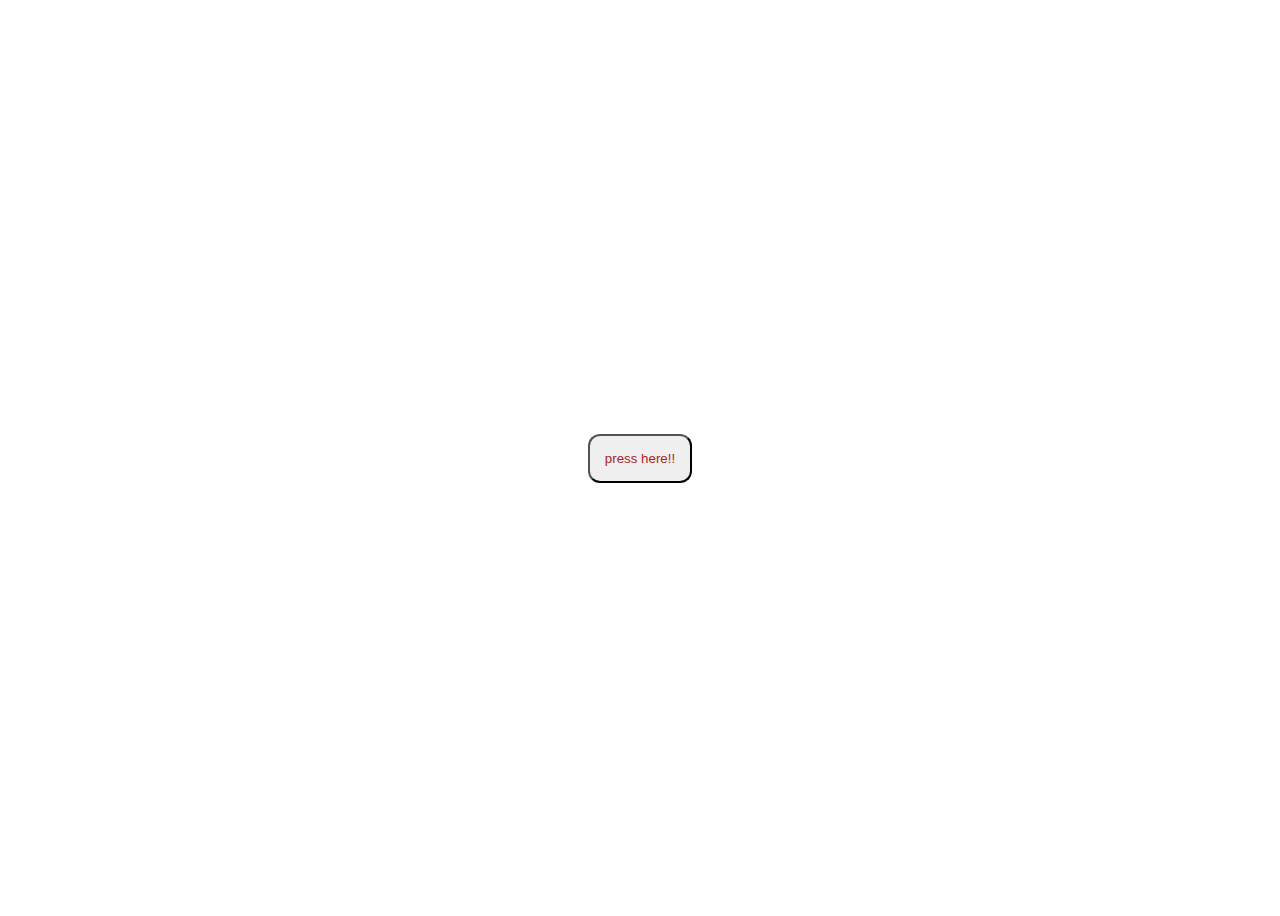
<file: milestone 1 exam/color changer js/index.html>
<!DOCTYPE html>
<html lang="en">
<head>
    <meta charset="UTF-8">
    <meta http-equiv="X-UA-Compatible" content="IE=edge">
    <meta name="viewport" content="width=device-width, initial-scale=1.0">
    <link rel="stylesheet" href="style.css">
    <title>javascript project</title>
</head>
<body>
    <button id="button"> press here!! </button>
    <script src="script.js"></script>
    
</body>
</html>
</file>
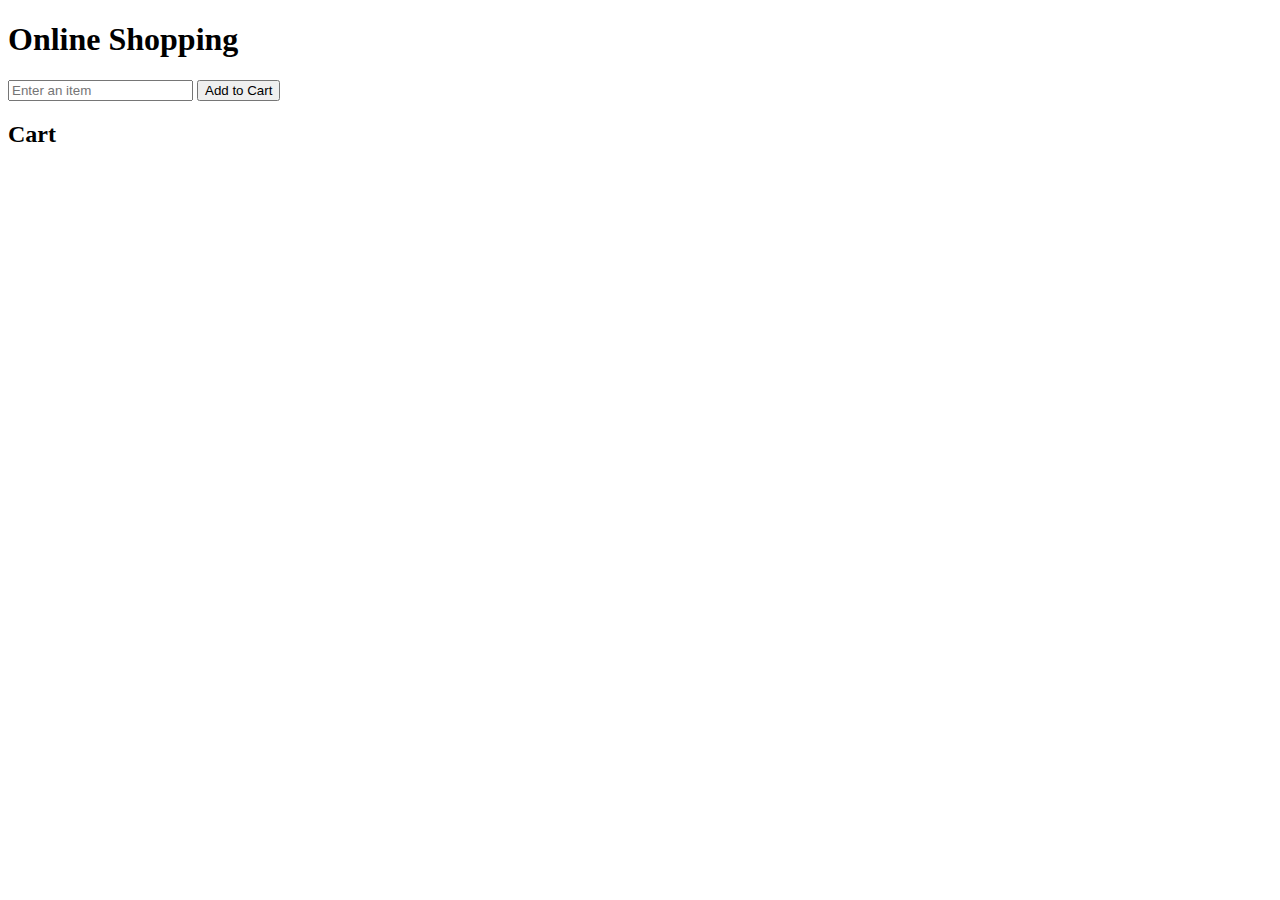
<file: milestone 1 exam/additems.html>
<!DOCTYPE html>
<html>
<head>
    <title>Online Shopping</title>
    <script>
        // Function to check for duplicate items in the cart
        function checkDuplicate(item) {
            const cartItems = document.getElementsByClassName("cart-item");

            for (const i = 0; i < cartItems.length; i++) {
                if (cartItems[i].innerText === item) {
                    alert("Item already added to the cart!");
                    return false;
                }
            }

            return true;
        }

        // Function to add items to the cart
        function addToCart() {
            const item = document.getElementById("item-input").value;

            if (item === "") {
                alert("Please enter an item to add to the cart!");
                return;
            }

            if (!checkDuplicate(item)) {
                return;
            }

            const cart = document.getElementById("cart");
            const listItem = document.createElement("li");
            listItem.className = "cart-item";
            listItem.innerText = item;
            cart.appendChild(listItem);

            // Clear the input field after adding the item
            document.getElementById("item-input").value = "";
        }
    </script>
    <style>
        /* Add some basic styling for demonstration purposes */
        #cart {
            list-style-type: none;
        }
    </style>
</head>
<body>
    <h1>Online Shopping</h1>

    <input type="text" id="item-input" placeholder="Enter an item">
    <button onclick="addToCart()">Add to Cart</button>

    <h2>Cart</h2>
    <ul id="cart"></ul>
</body>
</html>
</file>
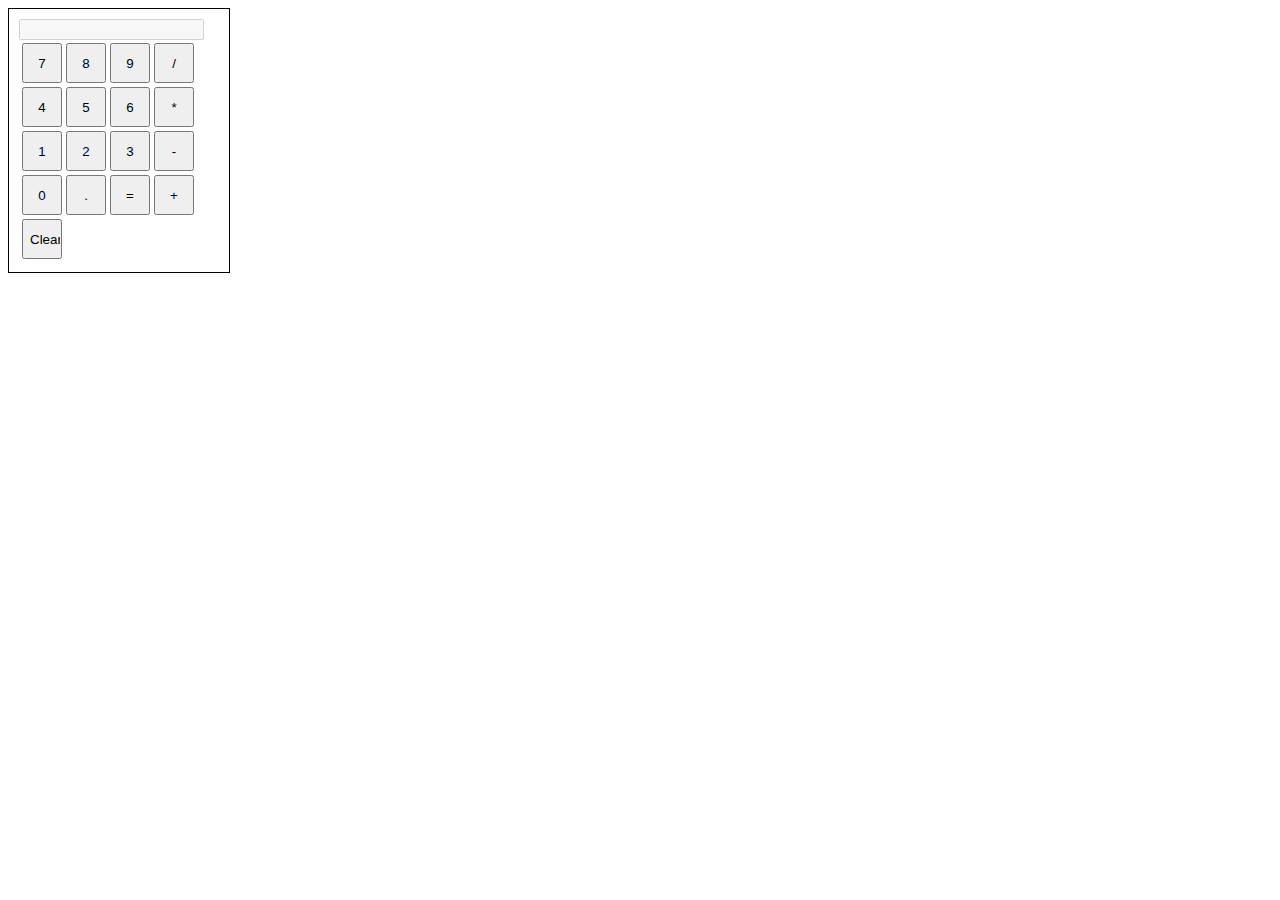
<file: milestone 1 exam/calculator.htm>
<!DOCTYPE html>
<html>
<head>
  <title>Calculator</title>
  <style>
    .container {
      width: 200px;
      border: 1px solid black;
      padding: 10px;
    }
    input[type="button"] {
      width: 40px;
      height: 40px;
    }
  </style>
</head>
<body>
  <div class="container">
    <input type="text" id="display" disabled>
    <table>
      <tr>
        <td><input type="button" value="7" onclick="appendNumber('7')"></td>
        <td><input type="button" value="8" onclick="appendNumber('8')"></td>
        <td><input type="button" value="9" onclick="appendNumber('9')"></td>
        <td><input type="button" value="/" onclick="appendOperator('/')"></td>
      </tr>
      <tr>
        <td><input type="button" value="4" onclick="appendNumber('4')"></td>
        <td><input type="button" value="5" onclick="appendNumber('5')"></td>
        <td><input type="button" value="6" onclick="appendNumber('6')"></td>
        <td><input type="button" value="*" onclick="appendOperator('*')"></td>
      </tr>
      <tr>
        <td><input type="button" value="1" onclick="appendNumber('1')"></td>
        <td><input type="button" value="2" onclick="appendNumber('2')"></td>
        <td><input type="button" value="3" onclick="appendNumber('3')"></td>
        <td><input type="button" value="-" onclick="appendOperator('-')"></td>
      </tr>
      <tr>
        <td><input type="button" value="0" onclick="appendNumber('0')"></td>
        <td><input type="button" value="." onclick="appendNumber('.')"></td>
        <td><input type="button" value="=" onclick="calculate()"></td>
        <td><input type="button" value="+" onclick="appendOperator('+')"></td>
      </tr>
      <tr>
        <td colspan="4"><input type="button" value="Clear" onclick="clearDisplay()"></td>
      </tr>
    </table>
  </div>

  <script>
    function appendNumber(number) {
      var display = document.getElementById('display');
      display.value += number;
    }

    function appendOperator(operator) {
      var display = document.getElementById('display');
      display.value += operator;
    }

    function calculate() {
      var display = document.getElementById('display');
      var result = eval(display.value);
      display.value = result;
    }

    function clearDisplay() {
      var display = document.getElementById('display');
      display.value = '';
    }
  </script>
</body>
</html>
</file>
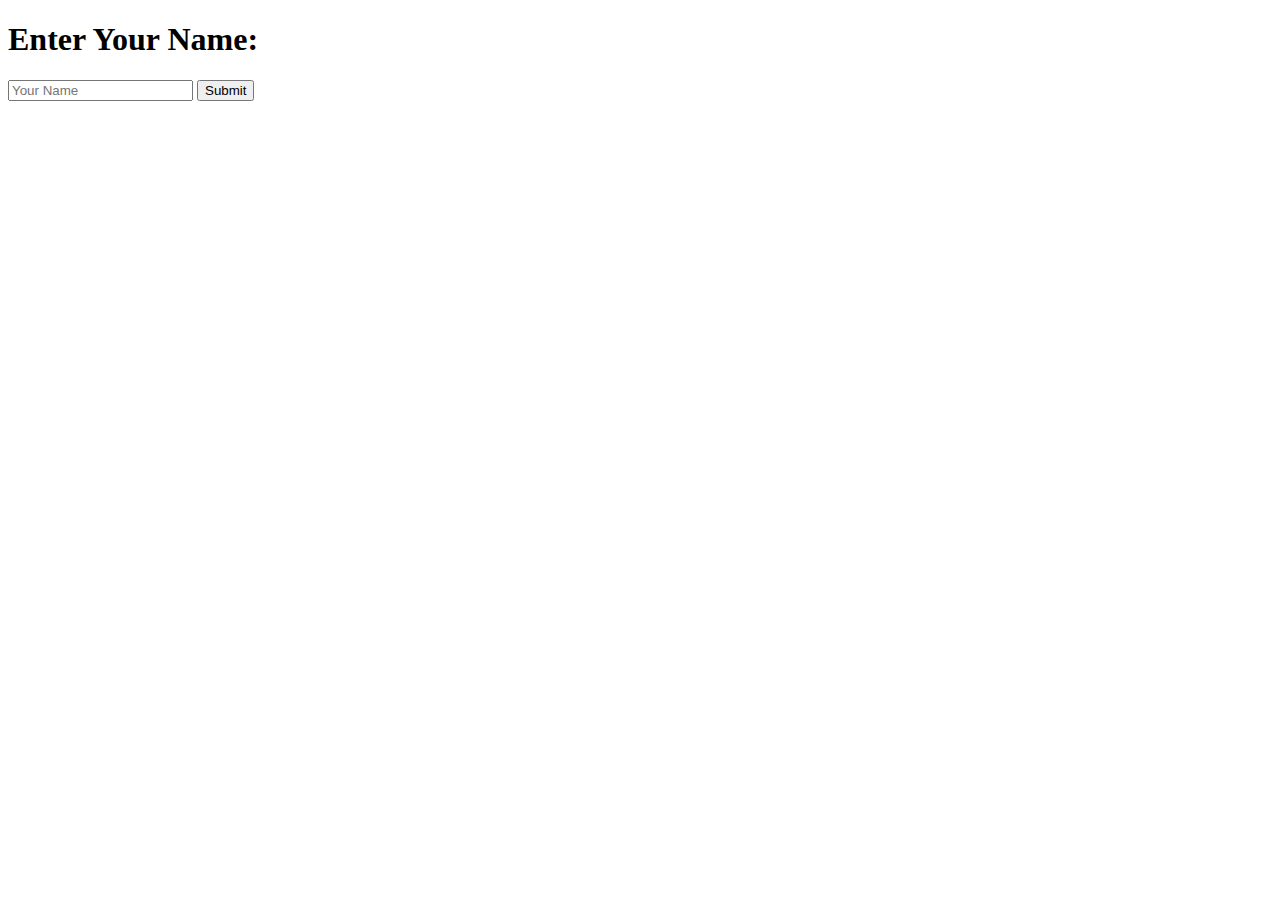
<file: milestone 1 exam/capitalise.html>
<!DOCTYPE html>
<html>
<head>
  <title>Capitalizing First Letter</title>
  <script>
    function capitalizeFirstLetter() {
      let nameInput = document.getElementById("name").value;
      let capitalizedName = nameInput.charAt(0).toUpperCase() + nameInput.slice(1);

      let result = document.getElementById("result");
      result.innerHTML = (nameInput.charAt(0) === nameInput.charAt(0).toLowerCase())
        ? capitalizedName
        : nameInput;
    }
  </script>
</head>
<body>
  <h1>Enter Your Name:</h1>
  <input type="text" id="name" placeholder="Your Name">
  <button onclick="capitalizeFirstLetter()">Submit</button>
  <p id="result"></p>
</body>
</html>
</file>
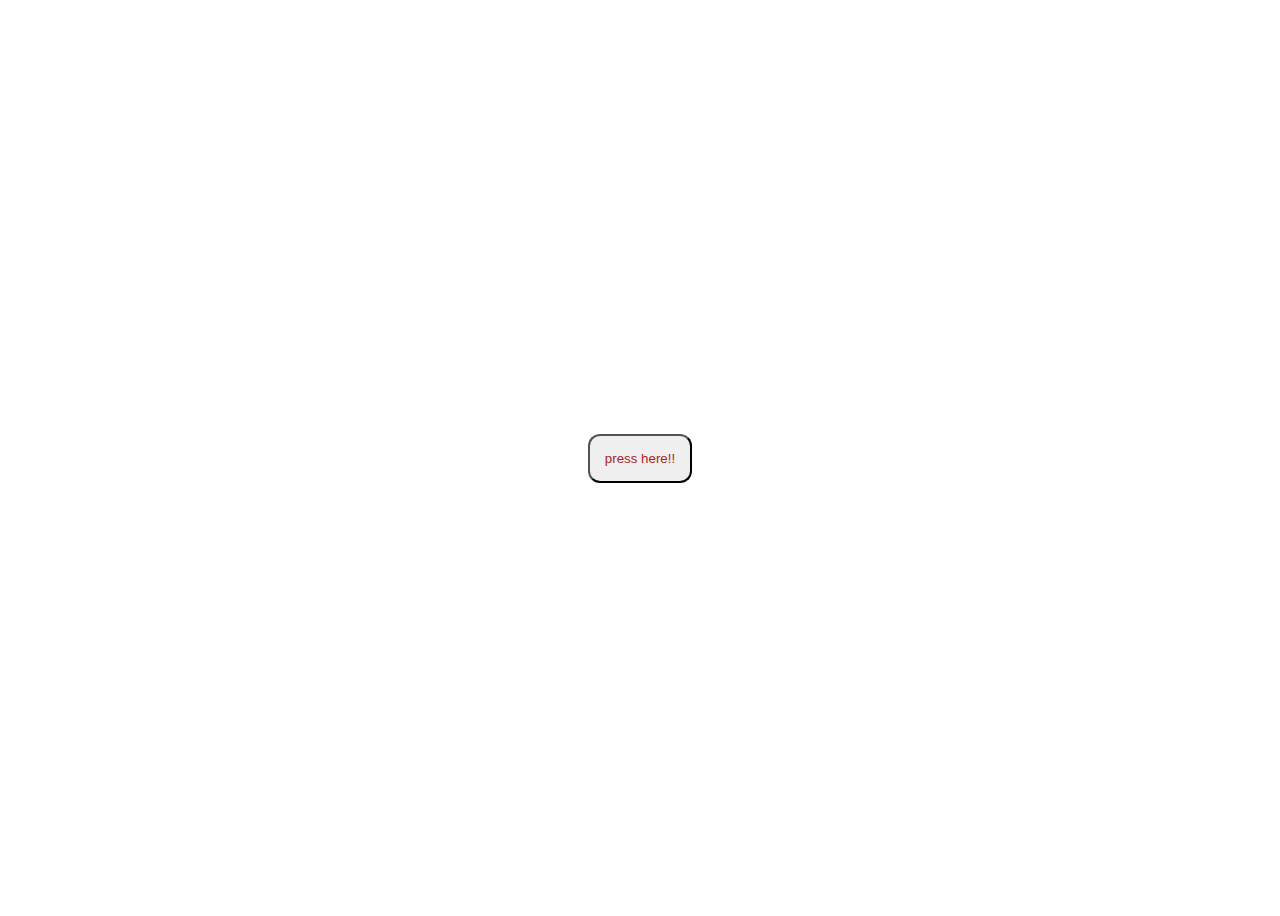
<file: milestone 1 exam/colorchange.html>
<!DOCTYPE html>
<html lang="en">
<head>
    <meta charset="UTF-8">
    <meta http-equiv="X-UA-Compatible" content="IE=edge">
    <meta name="viewport" content="width=device-width, initial-scale=1.0">
    <style>
        body {
    height: 100vh;
    display: flex;
    justify-content: center;
    align-items: center;
}
button {
    color:firebrick;
    border-radius: 12px;
    padding: 15px;
}
    </style>

    <title>javascript project</title>
</head>
<body>
    <button id="button"> press here!! </button>
    <script>
        const btn = document.getElementById("button");

const randomColor = () => {
    let val ="0123456789ABCDEF";
    let cons = "#";
    for(let i =0; i<6; i++){
        cons = cons+val[Math.floor(Math.random() * 16)];
        
    }
    return cons;
};
// console.log(randomColor());
function colorRandomChanger(){
    document.body.style.backgroundColor = randomColor();
}
btn.addEventListener("click", colorRandomChanger);
    </script>
    
</body>
</html>
</file>
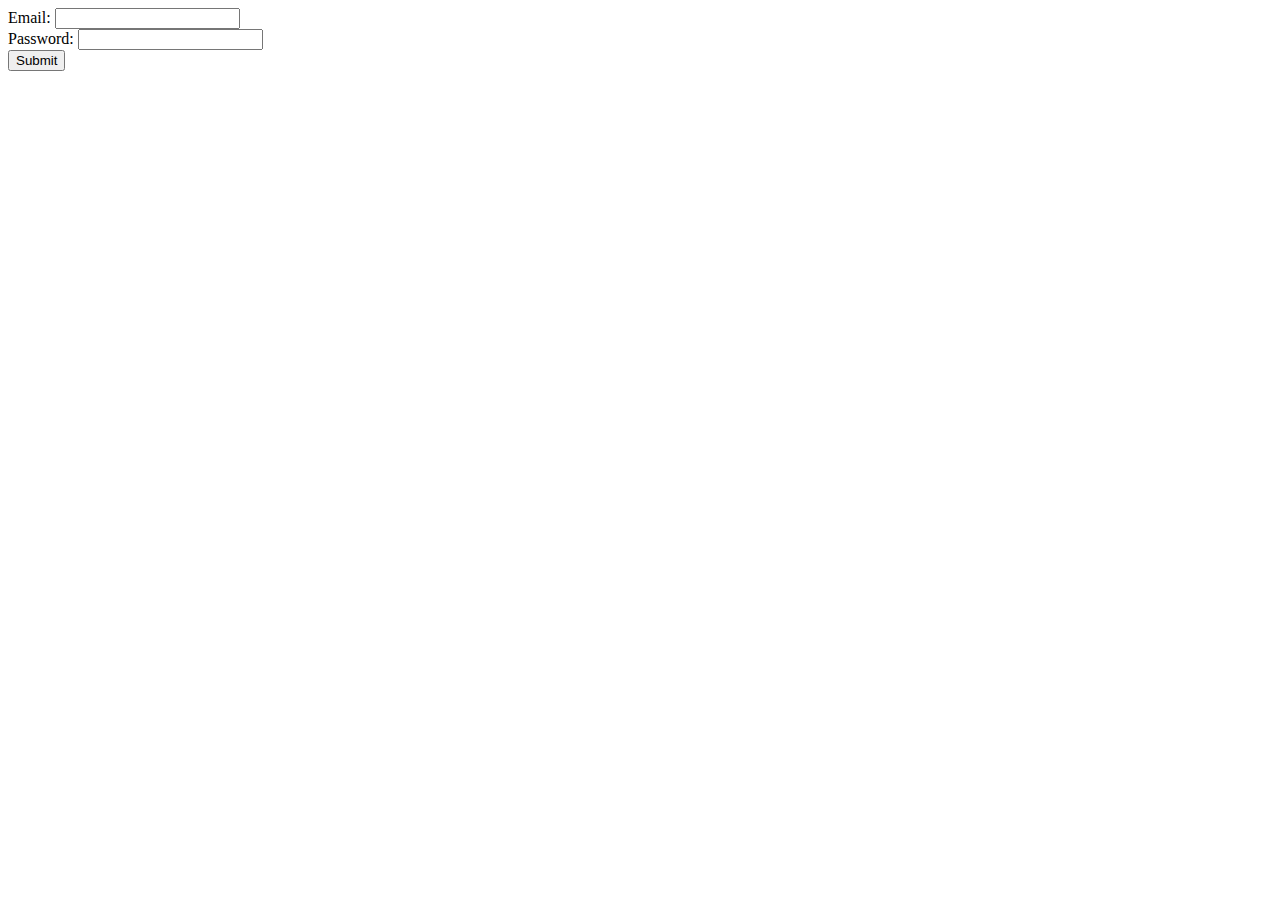
<file: milestone 1 exam/emailinput.html>
<!DOCTYPE html>
<html lang="en">
<head>
    <meta charset="UTF-8">
    <meta http-equiv="X-UA-Compatible" content="IE=edge">
    <meta name="viewport" content="width=device-width, initial-scale=1.0">
    <title>email vaildator</title>
</head>
<body>
    <form id="login-form">
        <label for="email">Email:</label>
        <input type="text" id="email" name="email" required>
        <br>
        <label for="password">Password:</label>
        <input type="password" id="password" name="password" required>
        <br>
        <button type="submit">Submit</button>
      </form>
      <p id="error-message"></p>
      <script>
        document.getElementById("login-form").addEventListener("submit", function(event) {
            event.preventDefault(); // Prevent form submission

            let emailInput = document.getElementById("email");
            let passwordInput = document.getElementById("password");
            let errorMessage = document.getElementById("error-message");

            // Validate email
            if (!emailInput.value.includes("@")) {
                errorMessage.textContent = "Invalid email or password!";
                errorMessage.style.color = "red";
                return; // Exit the function if email is invalid
            }

            // Validate password
            if (passwordInput.value.length < 8) {
                errorMessage.textContent = "Invalid email or password!";
                errorMessage.style.color = "red";
                return; // Exit the function if password is invalid
            }

            // Clear error message if both email and password are valid
            errorMessage.textContent = "Valid email and password!";
            errorMessage.style.color = "green";
            });

    </script>
      
</body>
</html>
</file>
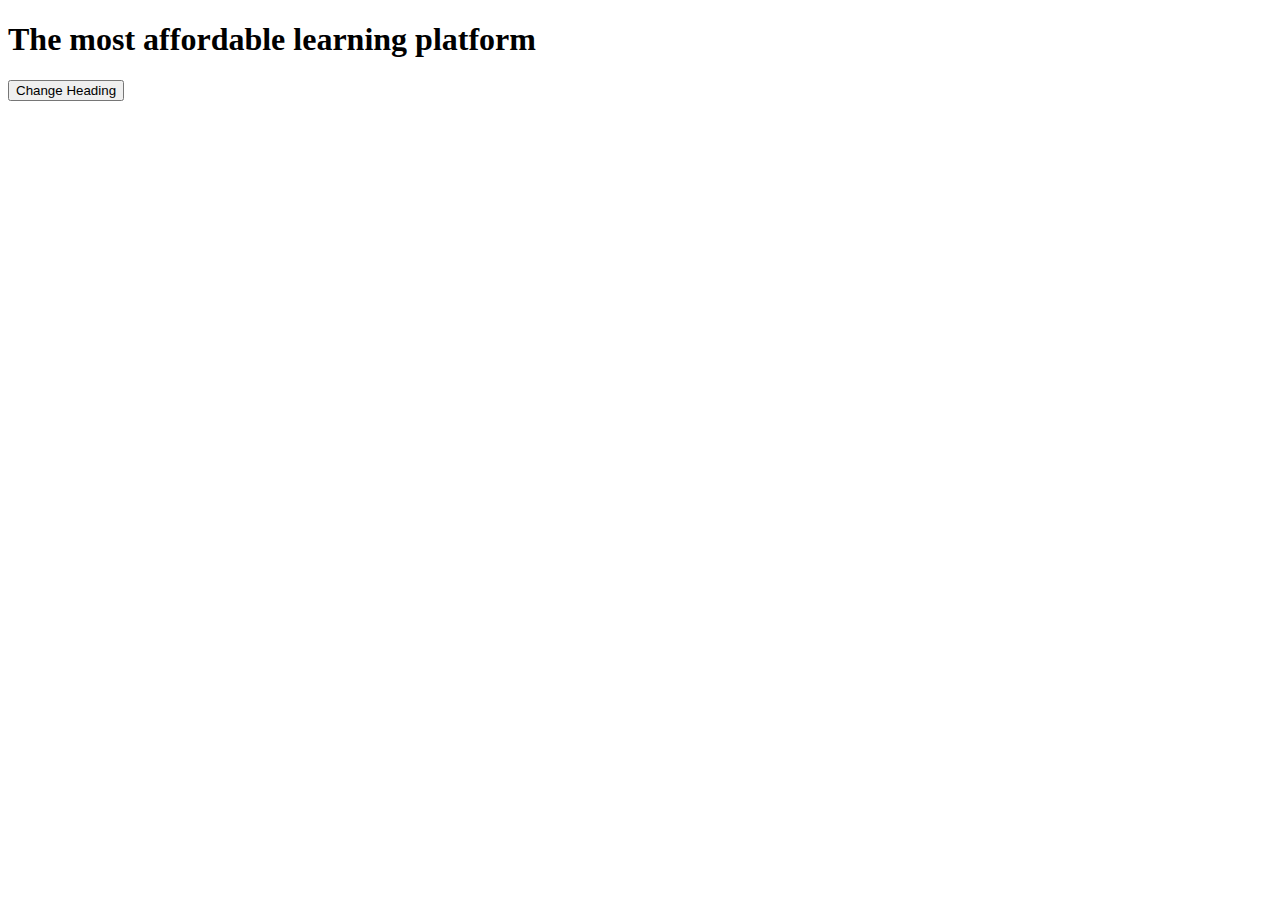
<file: milestone 1 exam/headingchange.html>
<!DOCTYPE html>
<html>
<head>
    <title>Learning Platform</title>
    <script>
        function changeHeading() {
            var heading = document.getElementById("heading");
            if (heading.innerHTML === "The most affordable learning platform") {
                heading.innerHTML = "PW Skills";
            } else {
                heading.innerHTML = "The most affordable learning platform";
            }
        }
    </script>
</head>
<body>
    <h1 id="heading">The most affordable learning platform</h1>
    <button onclick="changeHeading()">Change Heading</button>
</body>
</html>
</file>
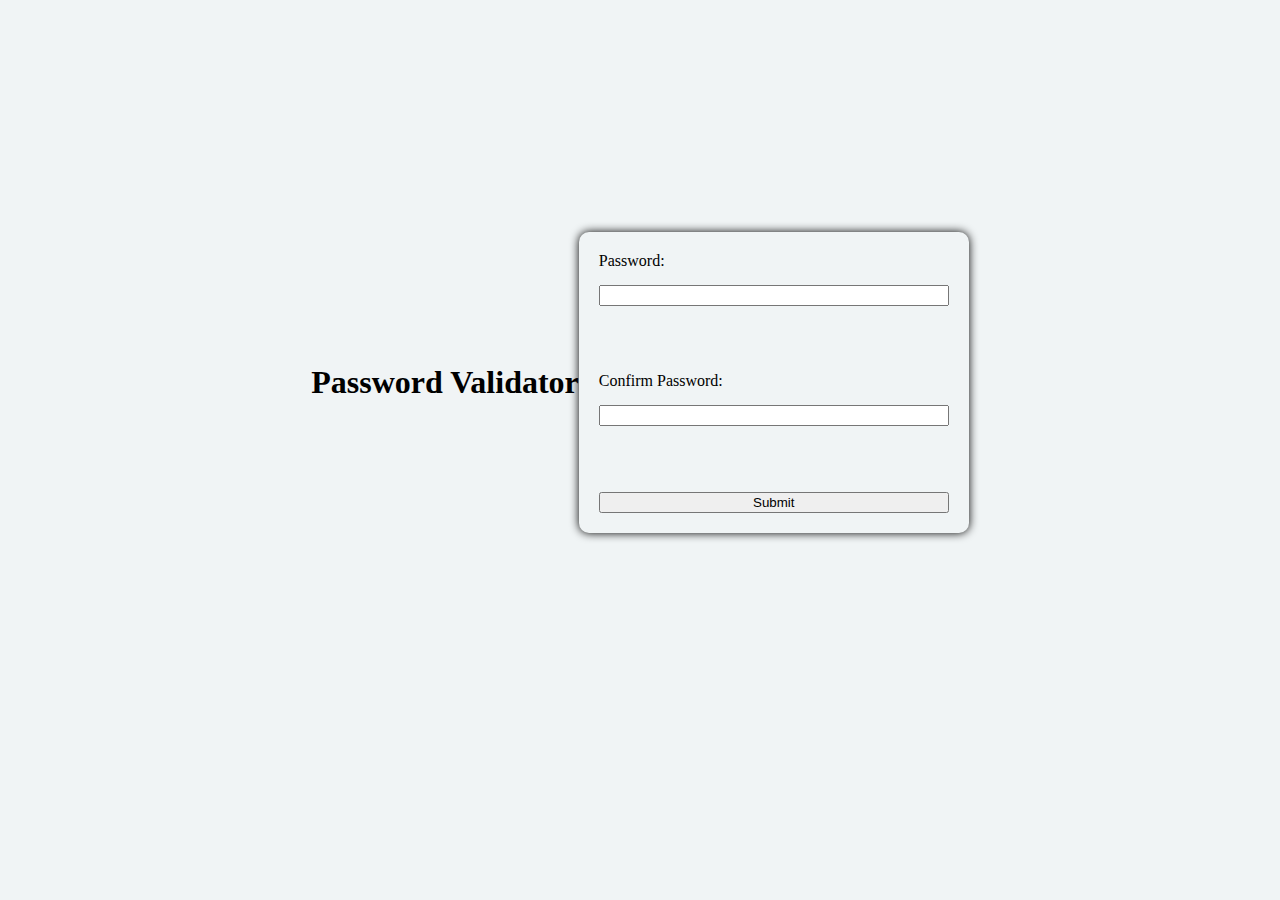
<file: milestone 1 exam/passwordvalidator.html>
<!DOCTYPE html>
<html>
<head>
  <title>Password Validator</title>
  <style>
    body{
    max-width: 1440px;
    background-color: #f0f4f5;
    overflow: hidden;
    margin: auto;
  }
  main{
    height: 85vh;
    display: flex;
    align-items: center;
    justify-content: center;
  }

  form{
    width: 350px;
    box-shadow: 0 0 10px black;
    border-radius: 10px;
    padding: 20px;
    display: flex;
    flex-direction: column;
    gap: 15px;
  }
  #pass{
    text-align: center;
  }

  
  </style>
  <script>
    function validatePassword() {
      var password = document.getElementById("password").value;
      var confirmPassword = document.getElementById("confirmPassword").value;

      // Check if password meets the requirements
      if (password.length < 8) {
        alert("Password must be at least 8 characters long.");
        return false;
      }

      if (password !== confirmPassword) {
        alert("Passwords do not match.");
        return false;
      }

      // Password is valid
      alert("Password is valid!");
      return true;
    }
  </script>
</head>
<body>
  <main>
  <h1 id="pass">Password Validator</h1>
  <form onsubmit="return validatePassword()">
    <label for="password">Password:</label>
    <input type="password" id="password" required><br><br>

    <label for="confirmPassword">Confirm Password:</label>
    <input type="password" id="confirmPassword" required><br><br>

    <input type="submit" value="Submit">
  </form>
</main>
</body>
</html>
</file>
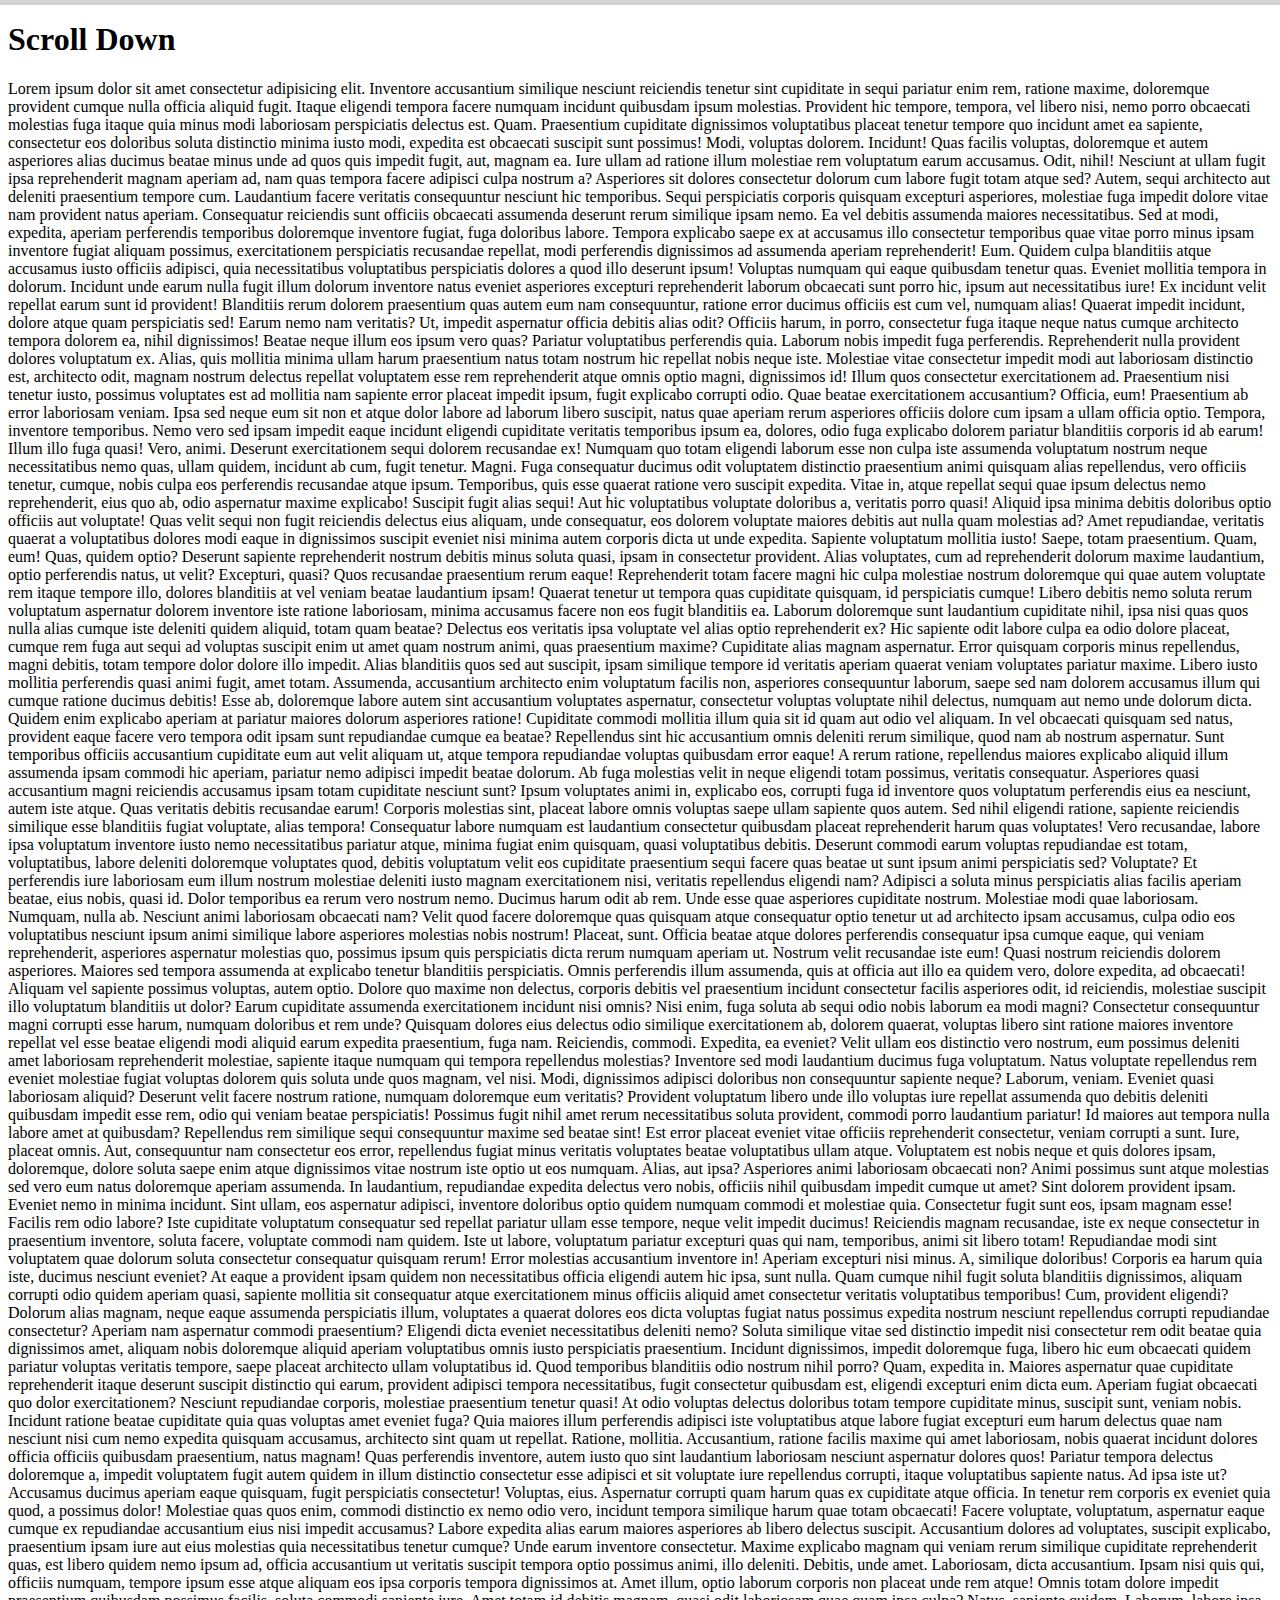
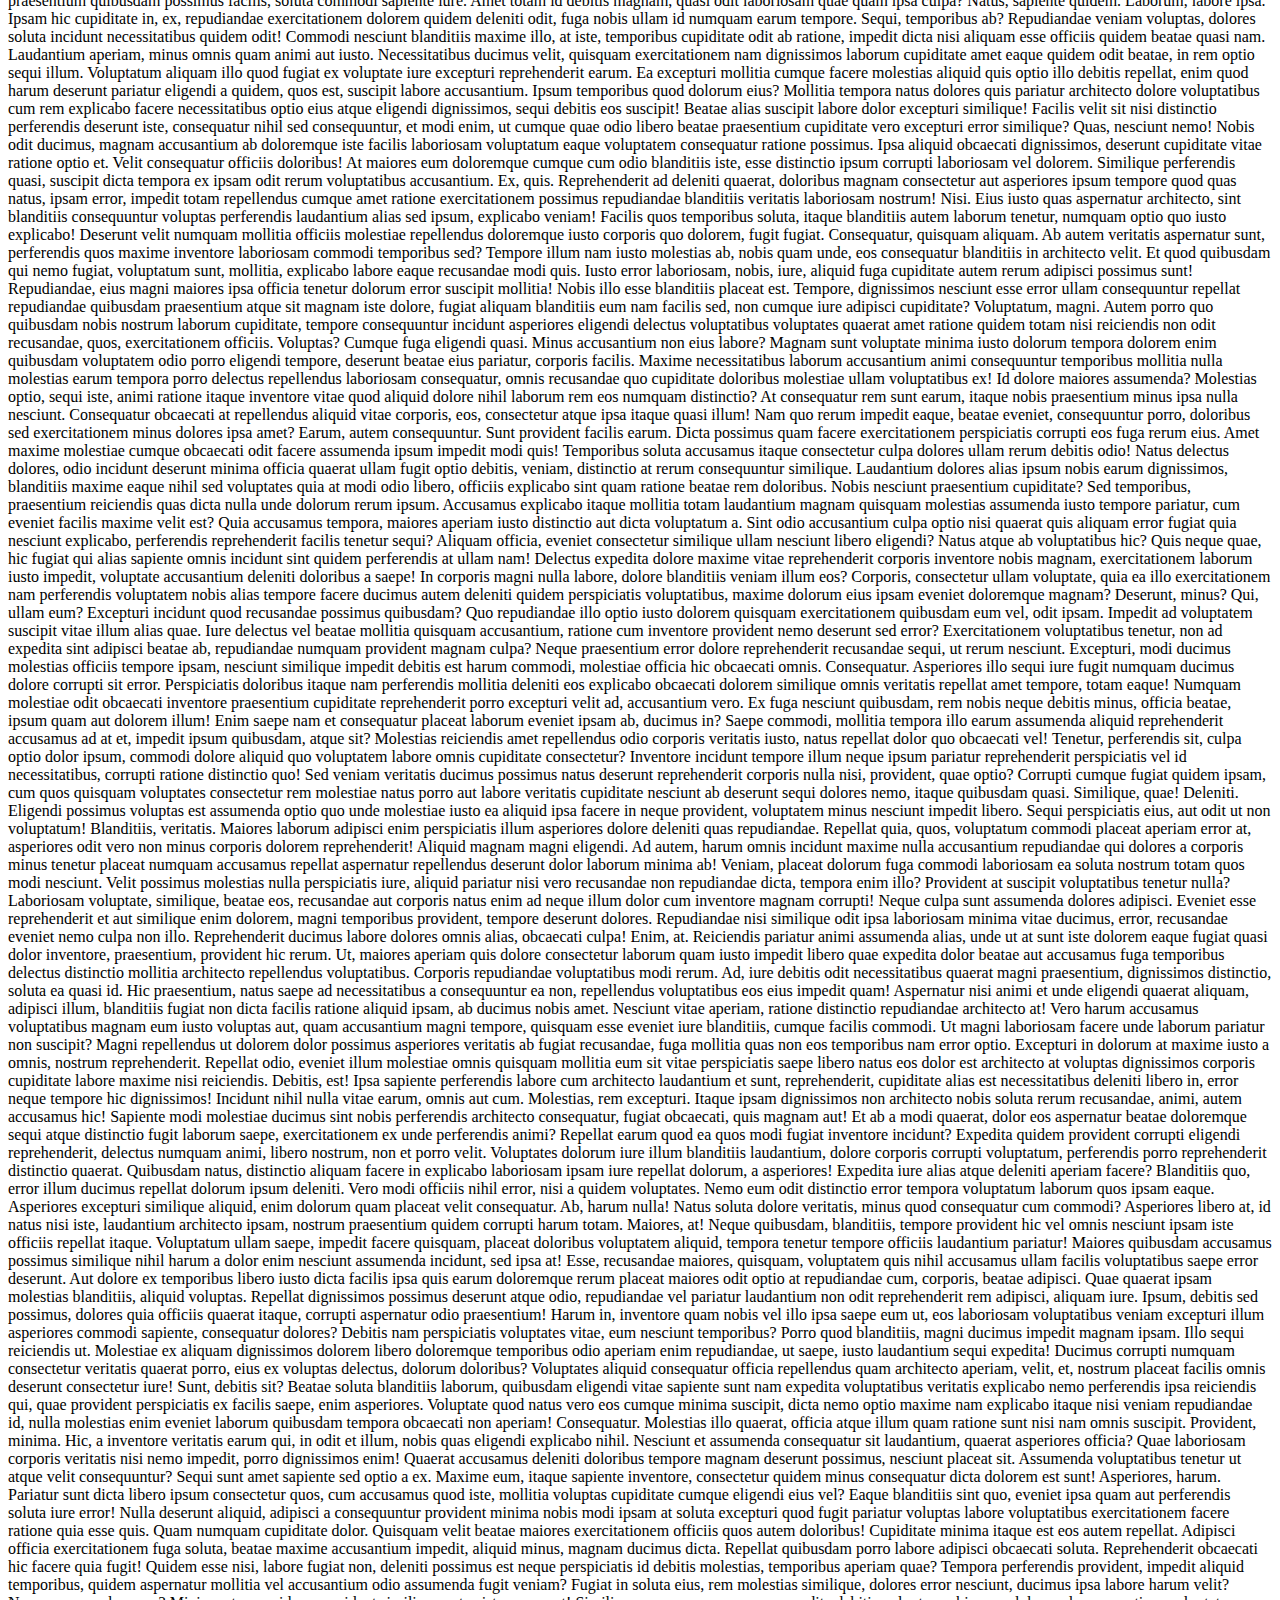
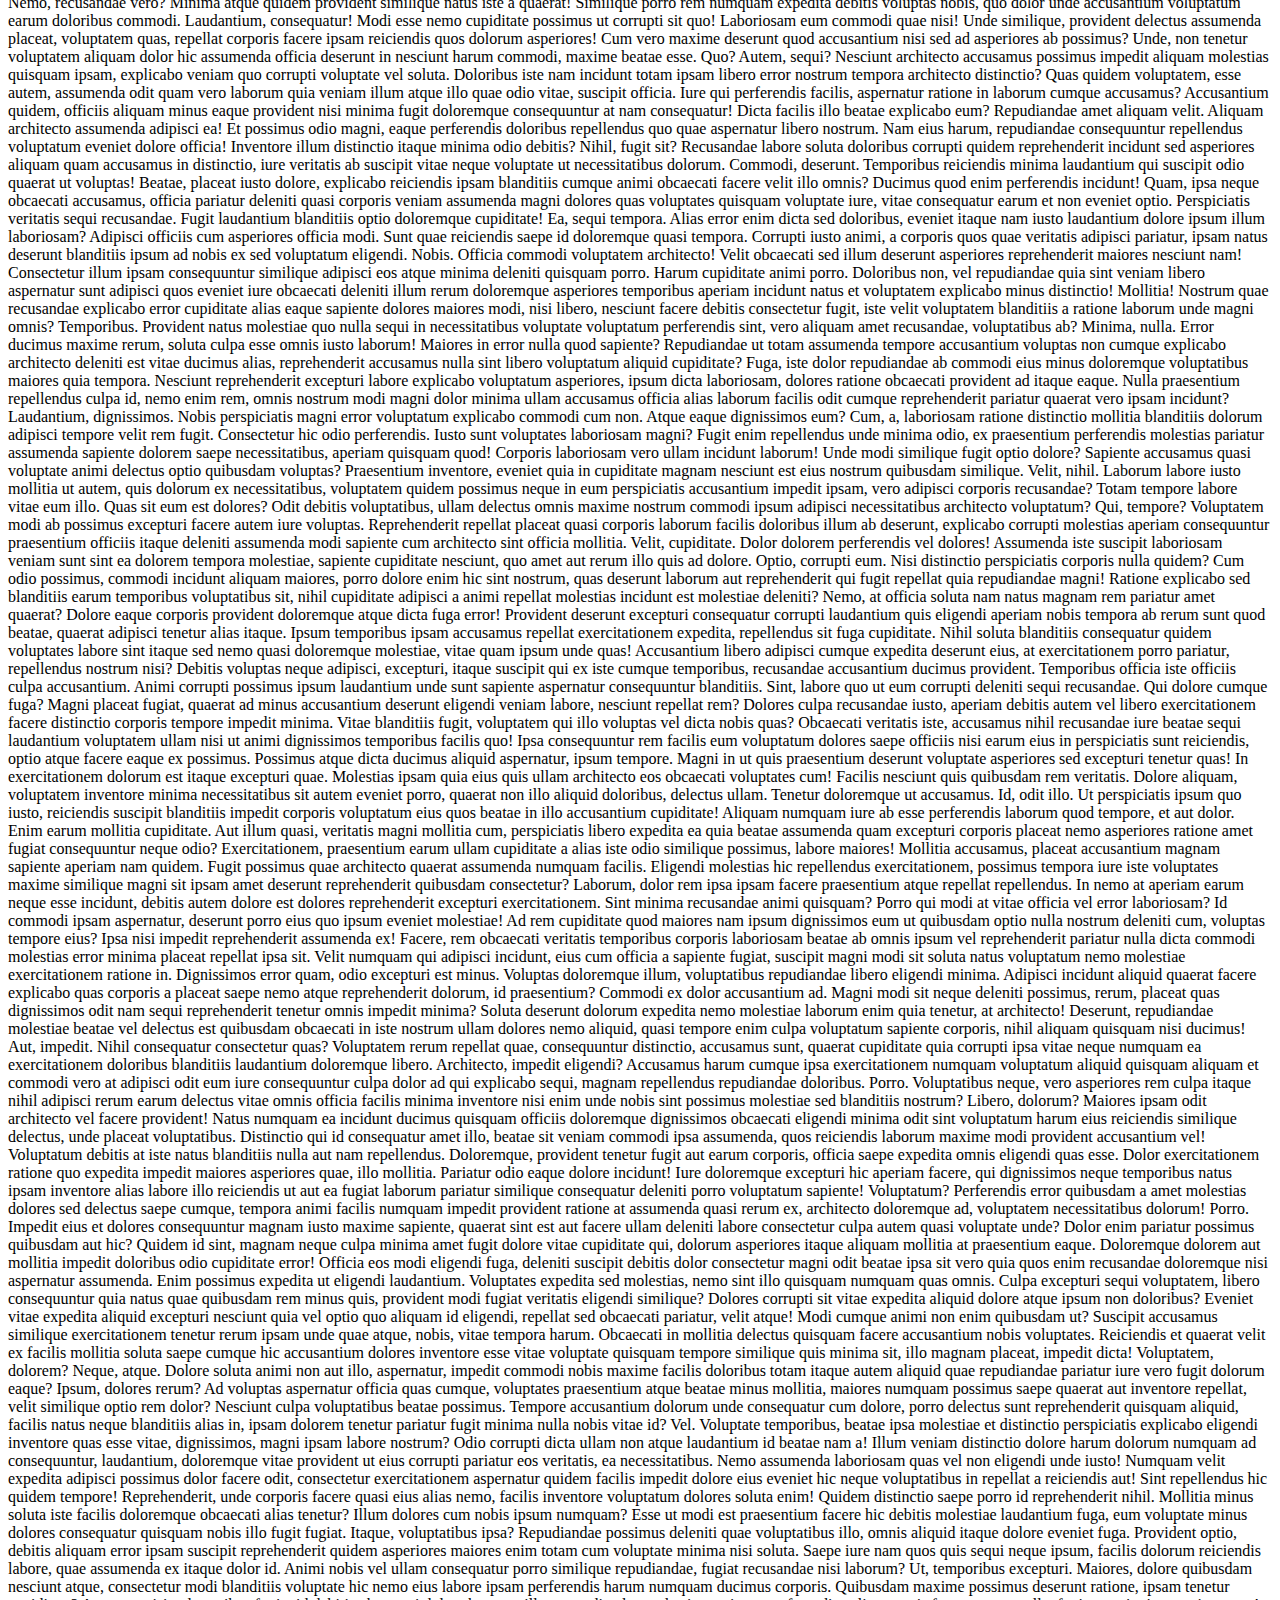
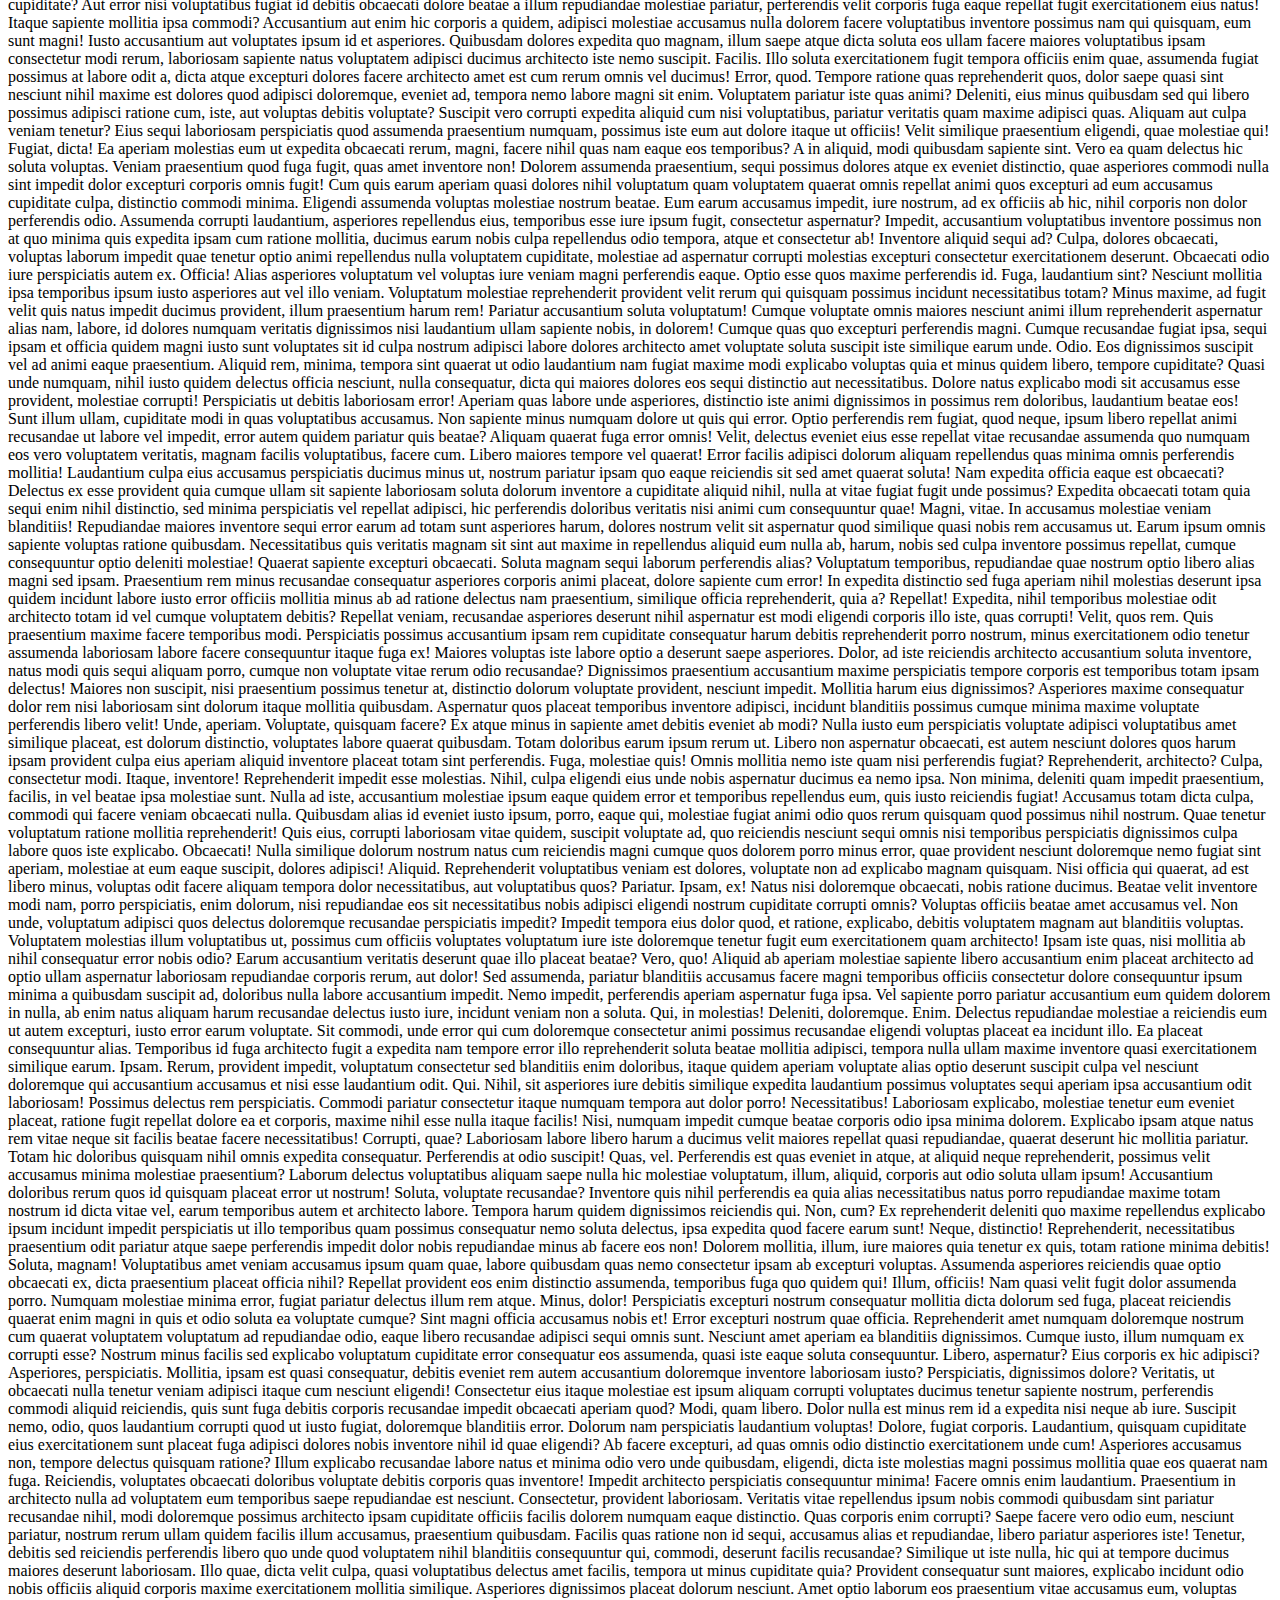
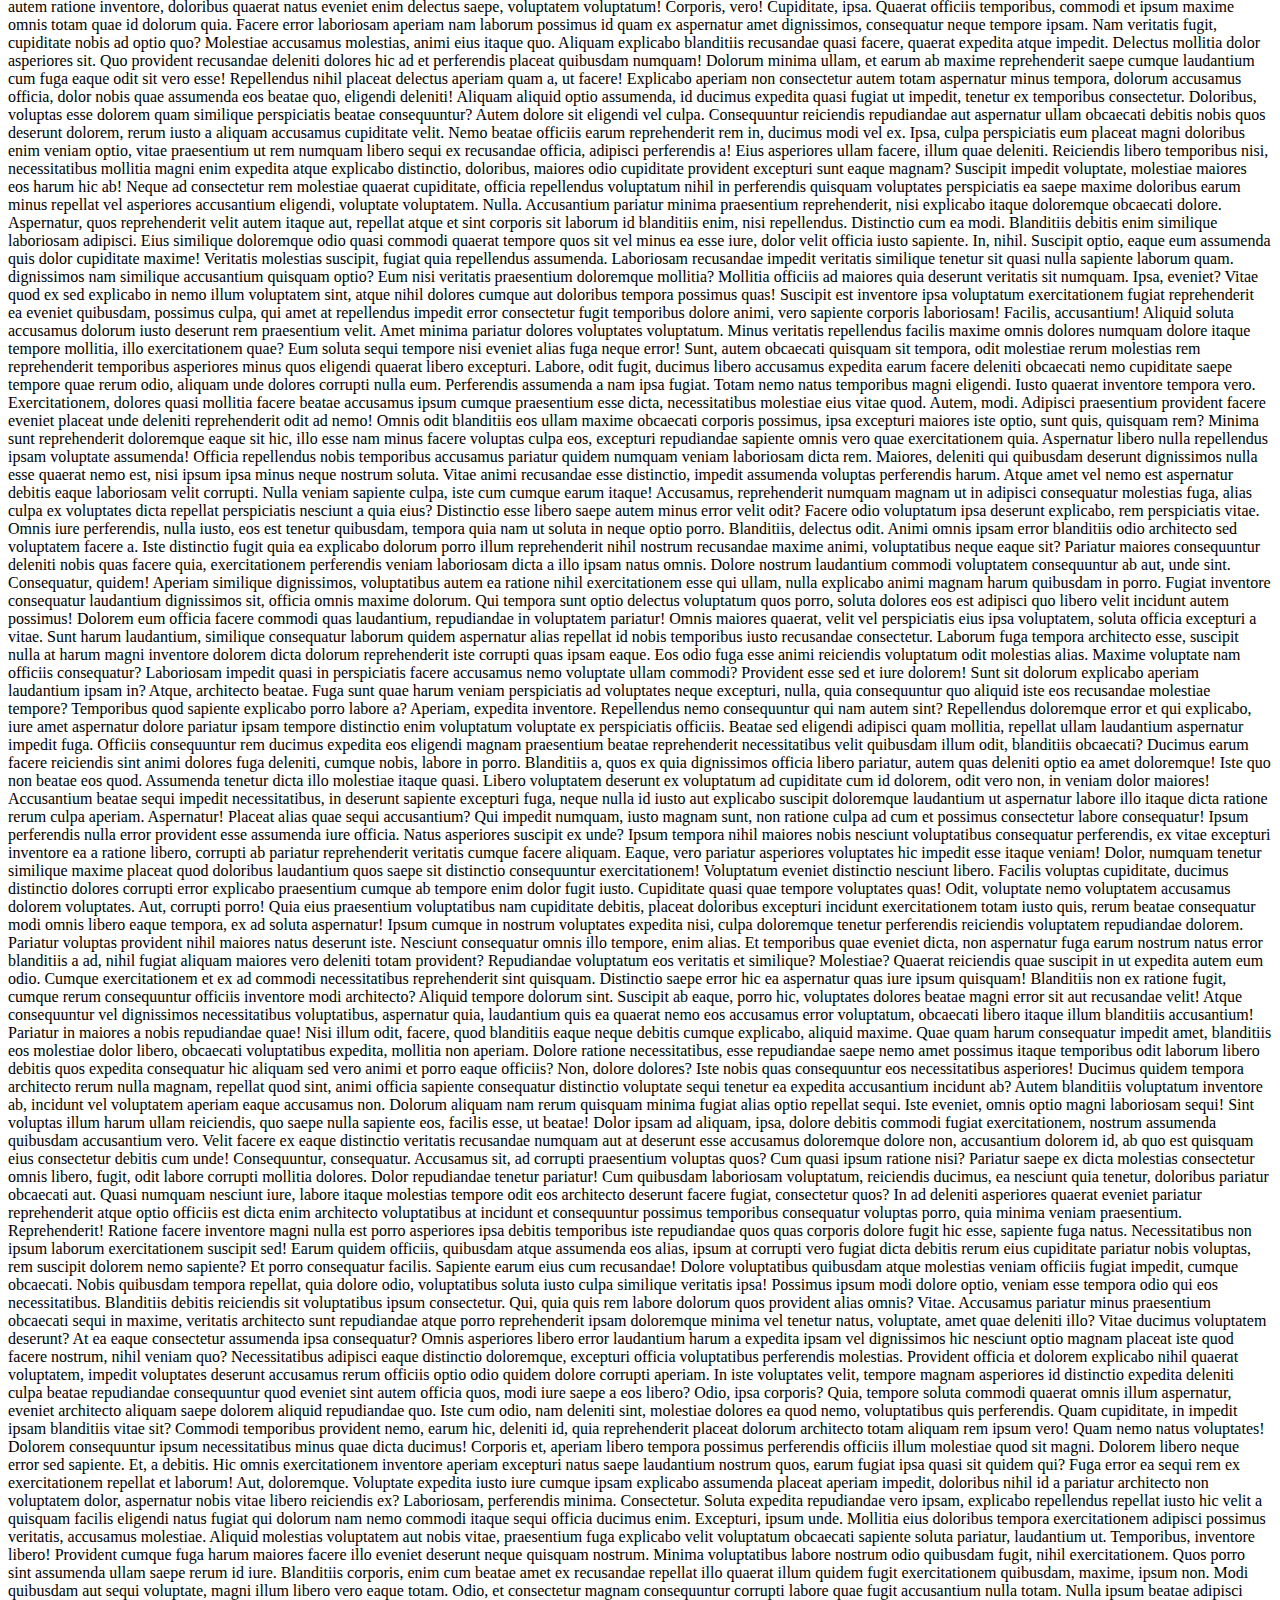
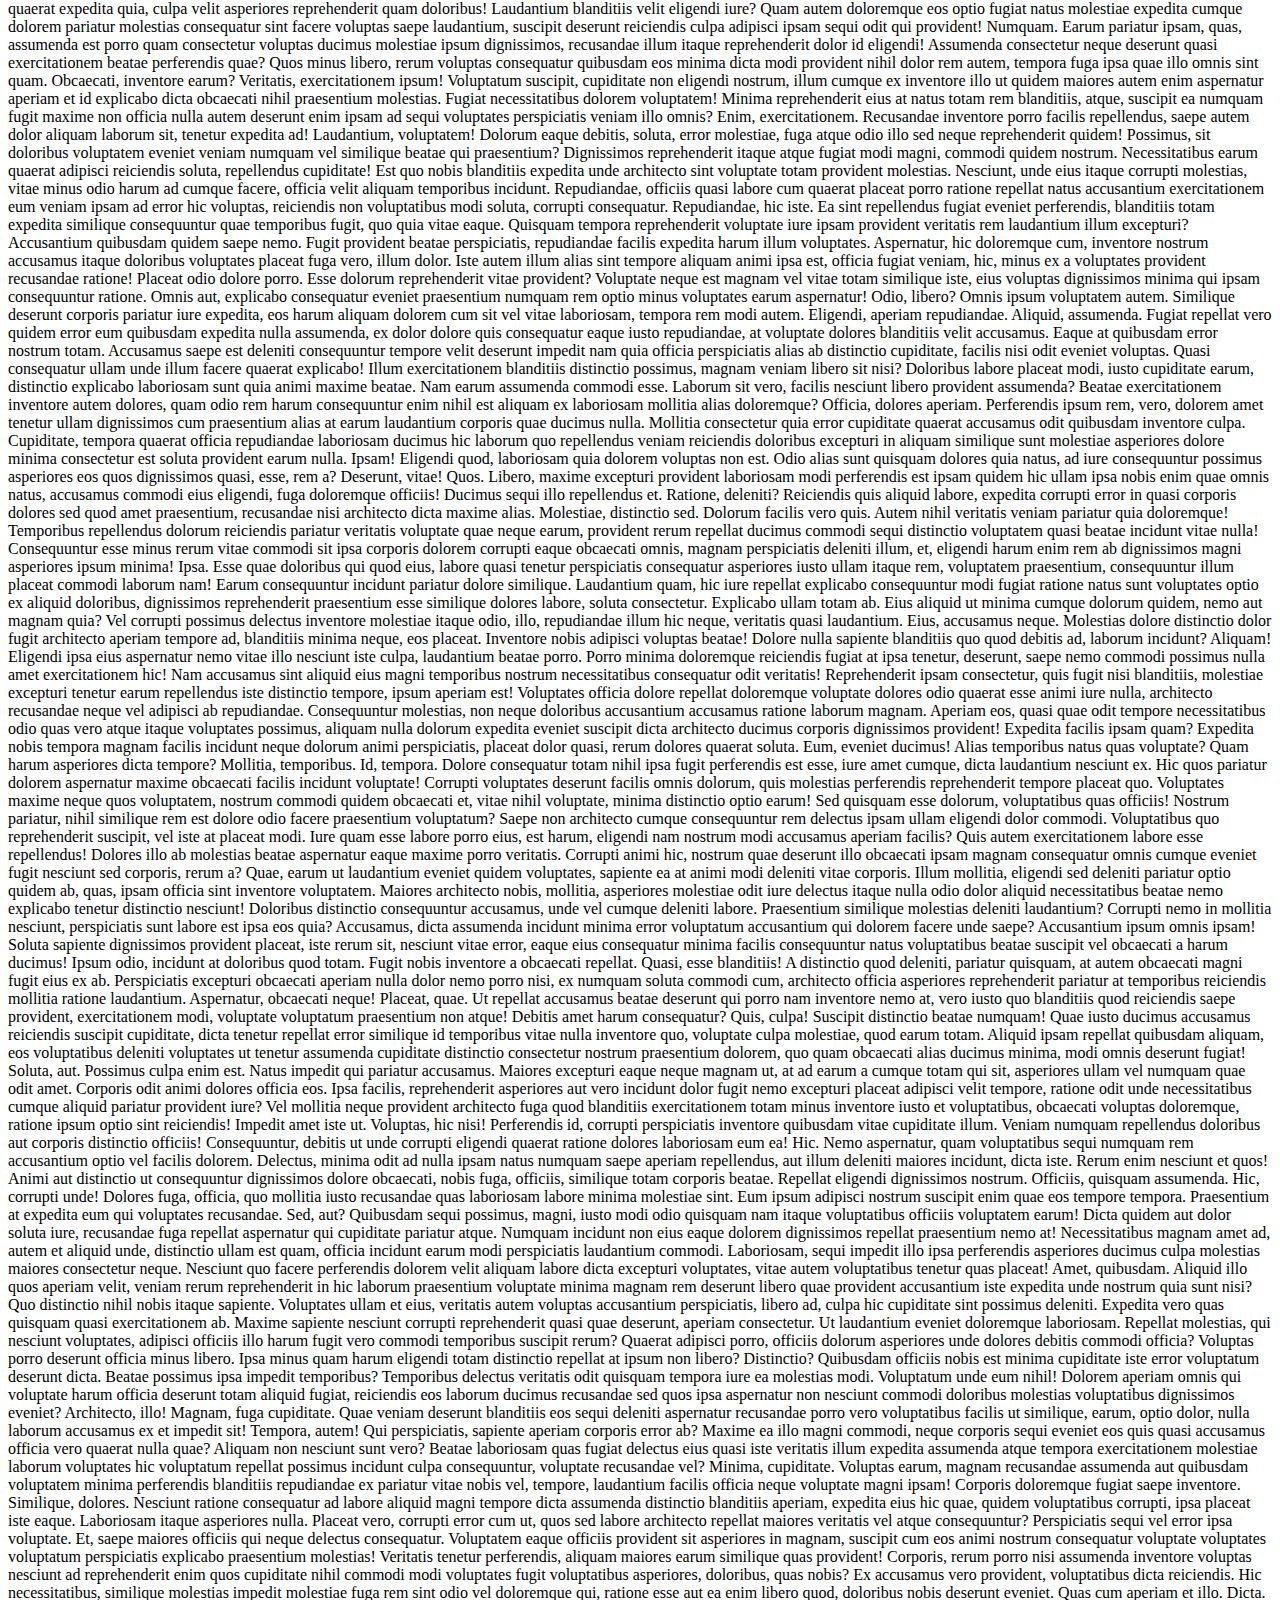
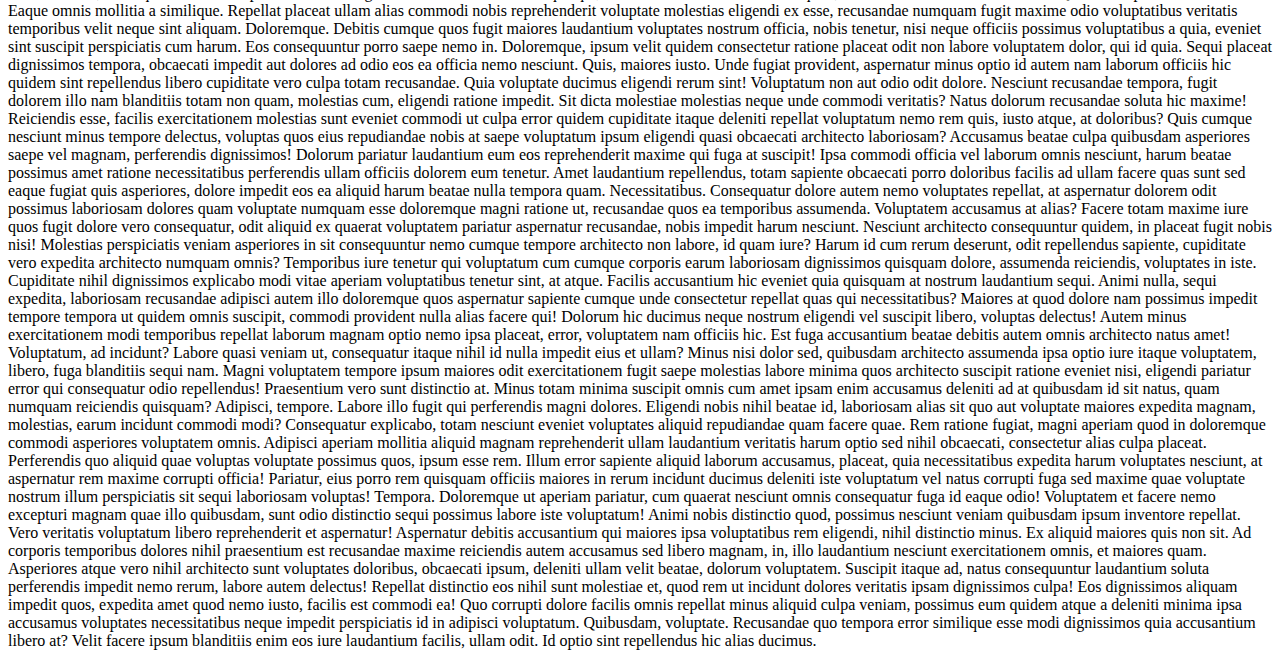
<file: milestone 1 exam/progressbar.html>
<!DOCTYPE html>
<html>
<head>
  <style>
    #progress-bar {
      width: 100%;
      height: 5px;
      background-color: lightgray;
      position: fixed;
      top: 0;
      left: 0;
      z-index: 9999;
    }

    #progress-bar-fill {
      height: 100%;
      background-color: dodgerblue;
      width: 0;
      transition: width 0.3s;
    }
  </style>
</head>
<body>
  <div id="progress-bar">
    <div id="progress-bar-fill"></div>
  </div>

  <h1>Scroll Down</h1>
  <p>Lorem ipsum dolor sit amet consectetur adipisicing elit. Inventore accusantium similique nesciunt reiciendis tenetur sint cupiditate in sequi pariatur enim rem, ratione maxime, doloremque provident cumque nulla officia aliquid fugit.
  Itaque eligendi tempora facere numquam incidunt quibusdam ipsum molestias. Provident hic tempore, tempora, vel libero nisi, nemo porro obcaecati molestias fuga itaque quia minus modi laboriosam perspiciatis delectus est. Quam.
  Praesentium cupiditate dignissimos voluptatibus placeat tenetur tempore quo incidunt amet ea sapiente, consectetur eos doloribus soluta distinctio minima iusto modi, expedita est obcaecati suscipit sunt possimus! Modi, voluptas dolorem. Incidunt!
  Quas facilis voluptas, doloremque et autem asperiores alias ducimus beatae minus unde ad quos quis impedit fugit, aut, magnam ea. Iure ullam ad ratione illum molestiae rem voluptatum earum accusamus.
  Odit, nihil! Nesciunt at ullam fugit ipsa reprehenderit magnam aperiam ad, nam quas tempora facere adipisci culpa nostrum a? Asperiores sit dolores consectetur dolorum cum labore fugit totam atque sed?
  Autem, sequi architecto aut deleniti praesentium tempore cum. Laudantium facere veritatis consequuntur nesciunt hic temporibus. Sequi perspiciatis corporis quisquam excepturi asperiores, molestiae fuga impedit dolore vitae nam provident natus aperiam.
  Consequatur reiciendis sunt officiis obcaecati assumenda deserunt rerum similique ipsam nemo. Ea vel debitis assumenda maiores necessitatibus. Sed at modi, expedita, aperiam perferendis temporibus doloremque inventore fugiat, fuga doloribus labore.
  Tempora explicabo saepe ex at accusamus illo consectetur temporibus quae vitae porro minus ipsam inventore fugiat aliquam possimus, exercitationem perspiciatis recusandae repellat, modi perferendis dignissimos ad assumenda aperiam reprehenderit! Eum.
  Quidem culpa blanditiis atque accusamus iusto officiis adipisci, quia necessitatibus voluptatibus perspiciatis dolores a quod illo deserunt ipsum! Voluptas numquam qui eaque quibusdam tenetur quas. Eveniet mollitia tempora in dolorum.
  Incidunt unde earum nulla fugit illum dolorum inventore natus eveniet asperiores excepturi reprehenderit laborum obcaecati sunt porro hic, ipsum aut necessitatibus iure! Ex incidunt velit repellat earum sunt id provident!
  Blanditiis rerum dolorem praesentium quas autem eum nam consequuntur, ratione error ducimus officiis est cum vel, numquam alias! Quaerat impedit incidunt, dolore atque quam perspiciatis sed! Earum nemo nam veritatis?
  Ut, impedit aspernatur officia debitis alias odit? Officiis harum, in porro, consectetur fuga itaque neque natus cumque architecto tempora dolorem ea, nihil dignissimos! Beatae neque illum eos ipsum vero quas?
  Pariatur voluptatibus perferendis quia. Laborum nobis impedit fuga perferendis. Reprehenderit nulla provident dolores voluptatum ex. Alias, quis mollitia minima ullam harum praesentium natus totam nostrum hic repellat nobis neque iste.
  Molestiae vitae consectetur impedit modi aut laboriosam distinctio est, architecto odit, magnam nostrum delectus repellat voluptatem esse rem reprehenderit atque omnis optio magni, dignissimos id! Illum quos consectetur exercitationem ad.
  Praesentium nisi tenetur iusto, possimus voluptates est ad mollitia nam sapiente error placeat impedit ipsum, fugit explicabo corrupti odio. Quae beatae exercitationem accusantium? Officia, eum! Praesentium ab error laboriosam veniam.
  Ipsa sed neque eum sit non et atque dolor labore ad laborum libero suscipit, natus quae aperiam rerum asperiores officiis dolore cum ipsam a ullam officia optio. Tempora, inventore temporibus.
  Nemo vero sed ipsam impedit eaque incidunt eligendi cupiditate veritatis temporibus ipsum ea, dolores, odio fuga explicabo dolorem pariatur blanditiis corporis id ab earum! Illum illo fuga quasi! Vero, animi.
  Deserunt exercitationem sequi dolorem recusandae ex! Numquam quo totam eligendi laborum esse non culpa iste assumenda voluptatum nostrum neque necessitatibus nemo quas, ullam quidem, incidunt ab cum, fugit tenetur. Magni.
  Fuga consequatur ducimus odit voluptatem distinctio praesentium animi quisquam alias repellendus, vero officiis tenetur, cumque, nobis culpa eos perferendis recusandae atque ipsum. Temporibus, quis esse quaerat ratione vero suscipit expedita.
  Vitae in, atque repellat sequi quae ipsum delectus nemo reprehenderit, eius quo ab, odio aspernatur maxime explicabo! Suscipit fugit alias sequi! Aut hic voluptatibus voluptate doloribus a, veritatis porro quasi!
  Aliquid ipsa minima debitis doloribus optio officiis aut voluptate! Quas velit sequi non fugit reiciendis delectus eius aliquam, unde consequatur, eos dolorem voluptate maiores debitis aut nulla quam molestias ad?
  Amet repudiandae, veritatis quaerat a voluptatibus dolores modi eaque in dignissimos suscipit eveniet nisi minima autem corporis dicta ut unde expedita. Sapiente voluptatum mollitia iusto! Saepe, totam praesentium. Quam, eum!
  Quas, quidem optio? Deserunt sapiente reprehenderit nostrum debitis minus soluta quasi, ipsam in consectetur provident. Alias voluptates, cum ad reprehenderit dolorum maxime laudantium, optio perferendis natus, ut velit? Excepturi, quasi?
  Quos recusandae praesentium rerum eaque! Reprehenderit totam facere magni hic culpa molestiae nostrum doloremque qui quae autem voluptate rem itaque tempore illo, dolores blanditiis at vel veniam beatae laudantium ipsam!
  Quaerat tenetur ut tempora quas cupiditate quisquam, id perspiciatis cumque! Libero debitis nemo soluta rerum voluptatum aspernatur dolorem inventore iste ratione laboriosam, minima accusamus facere non eos fugit blanditiis ea.
  Laborum doloremque sunt laudantium cupiditate nihil, ipsa nisi quas quos nulla alias cumque iste deleniti quidem aliquid, totam quam beatae? Delectus eos veritatis ipsa voluptate vel alias optio reprehenderit ex?
  Hic sapiente odit labore culpa ea odio dolore placeat, cumque rem fuga aut sequi ad voluptas suscipit enim ut amet quam nostrum animi, quas praesentium maxime? Cupiditate alias magnam aspernatur.
  Error quisquam corporis minus repellendus, magni debitis, totam tempore dolor dolore illo impedit. Alias blanditiis quos sed aut suscipit, ipsam similique tempore id veritatis aperiam quaerat veniam voluptates pariatur maxime.
  Libero iusto mollitia perferendis quasi animi fugit, amet totam. Assumenda, accusantium architecto enim voluptatum facilis non, asperiores consequuntur laborum, saepe sed nam dolorem accusamus illum qui cumque ratione ducimus debitis!
  Esse ab, doloremque labore autem sint accusantium voluptates aspernatur, consectetur voluptas voluptate nihil delectus, numquam aut nemo unde dolorum dicta. Quidem enim explicabo aperiam at pariatur maiores dolorum asperiores ratione!
  Cupiditate commodi mollitia illum quia sit id quam aut odio vel aliquam. In vel obcaecati quisquam sed natus, provident eaque facere vero tempora odit ipsam sunt repudiandae cumque ea beatae?
  Repellendus sint hic accusantium omnis deleniti rerum similique, quod nam ab nostrum aspernatur. Sunt temporibus officiis accusantium cupiditate eum aut velit aliquam ut, atque tempora repudiandae voluptas quibusdam error eaque!
  A rerum ratione, repellendus maiores explicabo aliquid illum assumenda ipsam commodi hic aperiam, pariatur nemo adipisci impedit beatae dolorum. Ab fuga molestias velit in neque eligendi totam possimus, veritatis consequatur.
  Asperiores quasi accusantium magni reiciendis accusamus ipsam totam cupiditate nesciunt sunt? Ipsum voluptates animi in, explicabo eos, corrupti fuga id inventore quos voluptatum perferendis eius ea nesciunt, autem iste atque.
  Quas veritatis debitis recusandae earum! Corporis molestias sint, placeat labore omnis voluptas saepe ullam sapiente quos autem. Sed nihil eligendi ratione, sapiente reiciendis similique esse blanditiis fugiat voluptate, alias tempora!
  Consequatur labore numquam est laudantium consectetur quibusdam placeat reprehenderit harum quas voluptates! Vero recusandae, labore ipsa voluptatum inventore iusto nemo necessitatibus pariatur atque, minima fugiat enim quisquam, quasi voluptatibus debitis.
  Deserunt commodi earum voluptas repudiandae est totam, voluptatibus, labore deleniti doloremque voluptates quod, debitis voluptatum velit eos cupiditate praesentium sequi facere quas beatae ut sunt ipsum animi perspiciatis sed? Voluptate?
  Et perferendis iure laboriosam eum illum nostrum molestiae deleniti iusto magnam exercitationem nisi, veritatis repellendus eligendi nam? Adipisci a soluta minus perspiciatis alias facilis aperiam beatae, eius nobis, quasi id.
  Dolor temporibus ea rerum vero nostrum nemo. Ducimus harum odit ab rem. Unde esse quae asperiores cupiditate nostrum. Molestiae modi quae laboriosam. Numquam, nulla ab. Nesciunt animi laboriosam obcaecati nam?
  Velit quod facere doloremque quas quisquam atque consequatur optio tenetur ut ad architecto ipsam accusamus, culpa odio eos voluptatibus nesciunt ipsum animi similique labore asperiores molestias nobis nostrum! Placeat, sunt.
  Officia beatae atque dolores perferendis consequatur ipsa cumque eaque, qui veniam reprehenderit, asperiores aspernatur molestias quo, possimus ipsum quis perspiciatis dicta rerum numquam aperiam ut. Nostrum velit recusandae iste eum!
  Quasi nostrum reiciendis dolorem asperiores. Maiores sed tempora assumenda at explicabo tenetur blanditiis perspiciatis. Omnis perferendis illum assumenda, quis at officia aut illo ea quidem vero, dolore expedita, ad obcaecati!
  Aliquam vel sapiente possimus voluptas, autem optio. Dolore quo maxime non delectus, corporis debitis vel praesentium incidunt consectetur facilis asperiores odit, id reiciendis, molestiae suscipit illo voluptatum blanditiis ut dolor?
  Earum cupiditate assumenda exercitationem incidunt nisi omnis? Nisi enim, fuga soluta ab sequi odio nobis laborum ea modi magni? Consectetur consequuntur magni corrupti esse harum, numquam doloribus et rem unde?
  Quisquam dolores eius delectus odio similique exercitationem ab, dolorem quaerat, voluptas libero sint ratione maiores inventore repellat vel esse beatae eligendi modi aliquid earum expedita praesentium, fuga nam. Reiciendis, commodi.
  Expedita, ea eveniet? Velit ullam eos distinctio vero nostrum, eum possimus deleniti amet laboriosam reprehenderit molestiae, sapiente itaque numquam qui tempora repellendus molestias? Inventore sed modi laudantium ducimus fuga voluptatum.
  Natus voluptate repellendus rem eveniet molestiae fugiat voluptas dolorem quis soluta unde quos magnam, vel nisi. Modi, dignissimos adipisci doloribus non consequuntur sapiente neque? Laborum, veniam. Eveniet quasi laboriosam aliquid?
  Deserunt velit facere nostrum ratione, numquam doloremque eum veritatis? Provident voluptatum libero unde illo voluptas iure repellat assumenda quo debitis deleniti quibusdam impedit esse rem, odio qui veniam beatae perspiciatis!
  Possimus fugit nihil amet rerum necessitatibus soluta provident, commodi porro laudantium pariatur! Id maiores aut tempora nulla labore amet at quibusdam? Repellendus rem similique sequi consequuntur maxime sed beatae sint!
  Est error placeat eveniet vitae officiis reprehenderit consectetur, veniam corrupti a sunt. Iure, placeat omnis. Aut, consequuntur nam consectetur eos error, repellendus fugiat minus veritatis voluptates beatae voluptatibus ullam atque.
  Voluptatem est nobis neque et quis dolores ipsam, doloremque, dolore soluta saepe enim atque dignissimos vitae nostrum iste optio ut eos numquam. Alias, aut ipsa? Asperiores animi laboriosam obcaecati non?
  Animi possimus sunt atque molestias sed vero eum natus doloremque aperiam assumenda. In laudantium, repudiandae expedita delectus vero nobis, officiis nihil quibusdam impedit cumque ut amet? Sint dolorem provident ipsam.
  Eveniet nemo in minima incidunt. Sint ullam, eos aspernatur adipisci, inventore doloribus optio quidem numquam commodi et molestiae quia. Consectetur fugit sunt eos, ipsam magnam esse! Facilis rem odio labore?
  Iste cupiditate voluptatum consequatur sed repellat pariatur ullam esse tempore, neque velit impedit ducimus! Reiciendis magnam recusandae, iste ex neque consectetur in praesentium inventore, soluta facere, voluptate commodi nam quidem.
  Iste ut labore, voluptatum pariatur excepturi quas qui nam, temporibus, animi sit libero totam! Repudiandae modi sint voluptatem quae dolorum soluta consectetur consequatur quisquam rerum! Error molestias accusantium inventore in!
  Aperiam excepturi nisi minus. A, similique doloribus! Corporis ea harum quia iste, ducimus nesciunt eveniet? At eaque a provident ipsam quidem non necessitatibus officia eligendi autem hic ipsa, sunt nulla.
  Quam cumque nihil fugit soluta blanditiis dignissimos, aliquam corrupti odio quidem aperiam quasi, sapiente mollitia sit consequatur atque exercitationem minus officiis aliquid amet consectetur veritatis voluptatibus temporibus! Cum, provident eligendi?
  Dolorum alias magnam, neque eaque assumenda perspiciatis illum, voluptates a quaerat dolores eos dicta voluptas fugiat natus possimus expedita nostrum nesciunt repellendus corrupti repudiandae consectetur? Aperiam nam aspernatur commodi praesentium?
  Eligendi dicta eveniet necessitatibus deleniti nemo? Soluta similique vitae sed distinctio impedit nisi consectetur rem odit beatae quia dignissimos amet, aliquam nobis doloremque aliquid aperiam voluptatibus omnis iusto perspiciatis praesentium.
  Incidunt dignissimos, impedit doloremque fuga, libero hic eum obcaecati quidem pariatur voluptas veritatis tempore, saepe placeat architecto ullam voluptatibus id. Quod temporibus blanditiis odio nostrum nihil porro? Quam, expedita in.
  Maiores aspernatur quae cupiditate reprehenderit itaque deserunt suscipit distinctio qui earum, provident adipisci tempora necessitatibus, fugit consectetur quibusdam est, eligendi excepturi enim dicta eum. Aperiam fugiat obcaecati quo dolor exercitationem?
  Nesciunt repudiandae corporis, molestiae praesentium tenetur quasi! At odio voluptas delectus doloribus totam tempore cupiditate minus, suscipit sunt, veniam nobis. Incidunt ratione beatae cupiditate quia quas voluptas amet eveniet fuga?
  Quia maiores illum perferendis adipisci iste voluptatibus atque labore fugiat excepturi eum harum delectus quae nam nesciunt nisi cum nemo expedita quisquam accusamus, architecto sint quam ut repellat. Ratione, mollitia.
  Accusantium, ratione facilis maxime qui amet laboriosam, nobis quaerat incidunt dolores officia officiis quibusdam praesentium, natus magnam! Quas perferendis inventore, autem iusto quo sint laudantium laboriosam nesciunt aspernatur dolores quos!
  Pariatur tempora delectus doloremque a, impedit voluptatem fugit autem quidem in illum distinctio consectetur esse adipisci et sit voluptate iure repellendus corrupti, itaque voluptatibus sapiente natus. Ad ipsa iste ut?
  Accusamus ducimus aperiam eaque quisquam, fugit perspiciatis consectetur! Voluptas, eius. Aspernatur corrupti quam harum quas ex cupiditate atque officia. In tenetur rem corporis ex eveniet quia quod, a possimus dolor!
  Molestiae quas quos enim, commodi distinctio ex nemo odio vero, incidunt tempora similique harum quae totam obcaecati! Facere voluptate, voluptatum, aspernatur eaque cumque ex repudiandae accusantium eius nisi impedit accusamus?
  Labore expedita alias earum maiores asperiores ab libero delectus suscipit. Accusantium dolores ad voluptates, suscipit explicabo, praesentium ipsam iure aut eius molestias quia necessitatibus tenetur cumque? Unde earum inventore consectetur.
  Maxime explicabo magnam qui veniam rerum similique cupiditate reprehenderit quas, est libero quidem nemo ipsum ad, officia accusantium ut veritatis suscipit tempora optio possimus animi, illo deleniti. Debitis, unde amet.
  Laboriosam, dicta accusantium. Ipsam nisi quis qui, officiis numquam, tempore ipsum esse atque aliquam eos ipsa corporis tempora dignissimos at. Amet illum, optio laborum corporis non placeat unde rem atque!
  Omnis totam dolore impedit praesentium quibusdam possimus facilis, soluta commodi sapiente iure. Amet totam id debitis magnam, quasi odit laboriosam quae quam ipsa culpa? Natus, sapiente quidem. Laborum, labore ipsa.
  Ipsam hic cupiditate in, ex, repudiandae exercitationem dolorem quidem deleniti odit, fuga nobis ullam id numquam earum tempore. Sequi, temporibus ab? Repudiandae veniam voluptas, dolores soluta incidunt necessitatibus quidem odit!
  Commodi nesciunt blanditiis maxime illo, at iste, temporibus cupiditate odit ab ratione, impedit dicta nisi aliquam esse officiis quidem beatae quasi nam. Laudantium aperiam, minus omnis quam animi aut iusto.
  Necessitatibus ducimus velit, quisquam exercitationem nam dignissimos laborum cupiditate amet eaque quidem odit beatae, in rem optio sequi illum. Voluptatum aliquam illo quod fugiat ex voluptate iure excepturi reprehenderit earum.
  Ea excepturi mollitia cumque facere molestias aliquid quis optio illo debitis repellat, enim quod harum deserunt pariatur eligendi a quidem, quos est, suscipit labore accusantium. Ipsum temporibus quod dolorum eius?
  Mollitia tempora natus dolores quis pariatur architecto dolore voluptatibus cum rem explicabo facere necessitatibus optio eius atque eligendi dignissimos, sequi debitis eos suscipit! Beatae alias suscipit labore dolor excepturi similique!
  Facilis velit sit nisi distinctio perferendis deserunt iste, consequatur nihil sed consequuntur, et modi enim, ut cumque quae odio libero beatae praesentium cupiditate vero excepturi error similique? Quas, nesciunt nemo!
  Nobis odit ducimus, magnam accusantium ab doloremque iste facilis laboriosam voluptatum eaque voluptatem consequatur ratione possimus. Ipsa aliquid obcaecati dignissimos, deserunt cupiditate vitae ratione optio et. Velit consequatur officiis doloribus!
  At maiores eum doloremque cumque cum odio blanditiis iste, esse distinctio ipsum corrupti laboriosam vel dolorem. Similique perferendis quasi, suscipit dicta tempora ex ipsam odit rerum voluptatibus accusantium. Ex, quis.
  Reprehenderit ad deleniti quaerat, doloribus magnam consectetur aut asperiores ipsum tempore quod quas natus, ipsam error, impedit totam repellendus cumque amet ratione exercitationem possimus repudiandae blanditiis veritatis laboriosam nostrum! Nisi.
  Eius iusto quas aspernatur architecto, sint blanditiis consequuntur voluptas perferendis laudantium alias sed ipsum, explicabo veniam! Facilis quos temporibus soluta, itaque blanditiis autem laborum tenetur, numquam optio quo iusto explicabo!
  Deserunt velit numquam mollitia officiis molestiae repellendus doloremque iusto corporis quo dolorem, fugit fugiat. Consequatur, quisquam aliquam. Ab autem veritatis aspernatur sunt, perferendis quos maxime inventore laboriosam commodi temporibus sed?
  Tempore illum nam iusto molestias ab, nobis quam unde, eos consequatur blanditiis in architecto velit. Et quod quibusdam qui nemo fugiat, voluptatum sunt, mollitia, explicabo labore eaque recusandae modi quis.
  Iusto error laboriosam, nobis, iure, aliquid fuga cupiditate autem rerum adipisci possimus sunt! Repudiandae, eius magni maiores ipsa officia tenetur dolorum error suscipit mollitia! Nobis illo esse blanditiis placeat est.
  Tempore, dignissimos nesciunt esse error ullam consequuntur repellat repudiandae quibusdam praesentium atque sit magnam iste dolore, fugiat aliquam blanditiis eum nam facilis sed, non cumque iure adipisci cupiditate? Voluptatum, magni.
  Autem porro quo quibusdam nobis nostrum laborum cupiditate, tempore consequuntur incidunt asperiores eligendi delectus voluptatibus voluptates quaerat amet ratione quidem totam nisi reiciendis non odit recusandae, quos, exercitationem officiis. Voluptas?
  Cumque fuga eligendi quasi. Minus accusantium non eius labore? Magnam sunt voluptate minima iusto dolorum tempora dolorem enim quibusdam voluptatem odio porro eligendi tempore, deserunt beatae eius pariatur, corporis facilis.
  Maxime necessitatibus laborum accusantium animi consequuntur temporibus mollitia nulla molestias earum tempora porro delectus repellendus laboriosam consequatur, omnis recusandae quo cupiditate doloribus molestiae ullam voluptatibus ex! Id dolore maiores assumenda?
  Molestias optio, sequi iste, animi ratione itaque inventore vitae quod aliquid dolore nihil laborum rem eos numquam distinctio? At consequatur rem sunt earum, itaque nobis praesentium minus ipsa nulla nesciunt.
  Consequatur obcaecati at repellendus aliquid vitae corporis, eos, consectetur atque ipsa itaque quasi illum! Nam quo rerum impedit eaque, beatae eveniet, consequuntur porro, doloribus sed exercitationem minus dolores ipsa amet?
  Earum, autem consequuntur. Sunt provident facilis earum. Dicta possimus quam facere exercitationem perspiciatis corrupti eos fuga rerum eius. Amet maxime molestiae cumque obcaecati odit facere assumenda ipsum impedit modi quis!
  Temporibus soluta accusamus itaque consectetur culpa dolores ullam rerum debitis odio! Natus delectus dolores, odio incidunt deserunt minima officia quaerat ullam fugit optio debitis, veniam, distinctio at rerum consequuntur similique.
  Laudantium dolores alias ipsum nobis earum dignissimos, blanditiis maxime eaque nihil sed voluptates quia at modi odio libero, officiis explicabo sint quam ratione beatae rem doloribus. Nobis nesciunt praesentium cupiditate?
  Sed temporibus, praesentium reiciendis quas dicta nulla unde dolorum rerum ipsum. Accusamus explicabo itaque mollitia totam laudantium magnam quisquam molestias assumenda iusto tempore pariatur, cum eveniet facilis maxime velit est?
  Quia accusamus tempora, maiores aperiam iusto distinctio aut dicta voluptatum a. Sint odio accusantium culpa optio nisi quaerat quis aliquam error fugiat quia nesciunt explicabo, perferendis reprehenderit facilis tenetur sequi?
  Aliquam officia, eveniet consectetur similique ullam nesciunt libero eligendi? Natus atque ab voluptatibus hic? Quis neque quae, hic fugiat qui alias sapiente omnis incidunt sint quidem perferendis at ullam nam!
  Delectus expedita dolore maxime vitae reprehenderit corporis inventore nobis magnam, exercitationem laborum iusto impedit, voluptate accusantium deleniti doloribus a saepe! In corporis magni nulla labore, dolore blanditiis veniam illum eos?
  Corporis, consectetur ullam voluptate, quia ea illo exercitationem nam perferendis voluptatem nobis alias tempore facere ducimus autem deleniti quidem perspiciatis voluptatibus, maxime dolorum eius ipsam eveniet doloremque magnam? Deserunt, minus?
  Qui, ullam eum? Excepturi incidunt quod recusandae possimus quibusdam? Quo repudiandae illo optio iusto dolorem quisquam exercitationem quibusdam eum vel, odit ipsam. Impedit ad voluptatem suscipit vitae illum alias quae.
  Iure delectus vel beatae mollitia quisquam accusantium, ratione cum inventore provident nemo deserunt sed error? Exercitationem voluptatibus tenetur, non ad expedita sint adipisci beatae ab, repudiandae numquam provident magnam culpa?
  Neque praesentium error dolore reprehenderit recusandae sequi, ut rerum nesciunt. Excepturi, modi ducimus molestias officiis tempore ipsam, nesciunt similique impedit debitis est harum commodi, molestiae officia hic obcaecati omnis. Consequatur.
  Asperiores illo sequi iure fugit numquam ducimus dolore corrupti sit error. Perspiciatis doloribus itaque nam perferendis mollitia deleniti eos explicabo obcaecati dolorem similique omnis veritatis repellat amet tempore, totam eaque!
  Numquam molestiae odit obcaecati inventore praesentium cupiditate reprehenderit porro excepturi velit ad, accusantium vero. Ex fuga nesciunt quibusdam, rem nobis neque debitis minus, officia beatae, ipsum quam aut dolorem illum!
  Enim saepe nam et consequatur placeat laborum eveniet ipsam ab, ducimus in? Saepe commodi, mollitia tempora illo earum assumenda aliquid reprehenderit accusamus ad at et, impedit ipsum quibusdam, atque sit?
  Molestias reiciendis amet repellendus odio corporis veritatis iusto, natus repellat dolor quo obcaecati vel! Tenetur, perferendis sit, culpa optio dolor ipsum, commodi dolore aliquid quo voluptatem labore omnis cupiditate consectetur?
  Inventore incidunt tempore illum neque ipsum pariatur reprehenderit perspiciatis vel id necessitatibus, corrupti ratione distinctio quo! Sed veniam veritatis ducimus possimus natus deserunt reprehenderit corporis nulla nisi, provident, quae optio?
  Corrupti cumque fugiat quidem ipsam, cum quos quisquam voluptates consectetur rem molestiae natus porro aut labore veritatis cupiditate nesciunt ab deserunt sequi dolores nemo, itaque quibusdam quasi. Similique, quae! Deleniti.
  Eligendi possimus voluptas est assumenda optio quo unde molestiae iusto ea aliquid ipsa facere in neque provident, voluptatem minus nesciunt impedit libero. Sequi perspiciatis eius, aut odit ut non voluptatum!
  Blanditiis, veritatis. Maiores laborum adipisci enim perspiciatis illum asperiores dolore deleniti quas repudiandae. Repellat quia, quos, voluptatum commodi placeat aperiam error at, asperiores odit vero non minus corporis dolorem reprehenderit!
  Aliquid magnam magni eligendi. Ad autem, harum omnis incidunt maxime nulla accusantium repudiandae qui dolores a corporis minus tenetur placeat numquam accusamus repellat aspernatur repellendus deserunt dolor laborum minima ab!
  Veniam, placeat dolorum fuga commodi laboriosam ea soluta nostrum totam quos modi nesciunt. Velit possimus molestias nulla perspiciatis iure, aliquid pariatur nisi vero recusandae non repudiandae dicta, tempora enim illo?
  Provident at suscipit voluptatibus tenetur nulla? Laboriosam voluptate, similique, beatae eos, recusandae aut corporis natus enim ad neque illum dolor cum inventore magnam corrupti! Neque culpa sunt assumenda dolores adipisci.
  Eveniet esse reprehenderit et aut similique enim dolorem, magni temporibus provident, tempore deserunt dolores. Repudiandae nisi similique odit ipsa laboriosam minima vitae ducimus, error, recusandae eveniet nemo culpa non illo.
  Reprehenderit ducimus labore dolores omnis alias, obcaecati culpa! Enim, at. Reiciendis pariatur animi assumenda alias, unde ut at sunt iste dolorem eaque fugiat quasi dolor inventore, praesentium, provident hic rerum.
  Ut, maiores aperiam quis dolore consectetur laborum quam iusto impedit libero quae expedita dolor beatae aut accusamus fuga temporibus delectus distinctio mollitia architecto repellendus voluptatibus. Corporis repudiandae voluptatibus modi rerum.
  Ad, iure debitis odit necessitatibus quaerat magni praesentium, dignissimos distinctio, soluta ea quasi id. Hic praesentium, natus saepe ad necessitatibus a consequuntur ea non, repellendus voluptatibus eos eius impedit quam!
  Aspernatur nisi animi et unde eligendi quaerat aliquam, adipisci illum, blanditiis fugiat non dicta facilis ratione aliquid ipsam, ab ducimus nobis amet. Nesciunt vitae aperiam, ratione distinctio repudiandae architecto at!
  Vero harum accusamus voluptatibus magnam eum iusto voluptas aut, quam accusantium magni tempore, quisquam esse eveniet iure blanditiis, cumque facilis commodi. Ut magni laboriosam facere unde laborum pariatur non suscipit?
  Magni repellendus ut dolorem dolor possimus asperiores veritatis ab fugiat recusandae, fuga mollitia quas non eos temporibus nam error optio. Excepturi in dolorum at maxime iusto a omnis, nostrum reprehenderit.
  Repellat odio, eveniet illum molestiae omnis quisquam mollitia eum sit vitae perspiciatis saepe libero natus eos dolor est architecto at voluptas dignissimos corporis cupiditate labore maxime nisi reiciendis. Debitis, est!
  Ipsa sapiente perferendis labore cum architecto laudantium et sunt, reprehenderit, cupiditate alias est necessitatibus deleniti libero in, error neque tempore hic dignissimos! Incidunt nihil nulla vitae earum, omnis aut cum.
  Molestias, rem excepturi. Itaque ipsam dignissimos non architecto nobis soluta rerum recusandae, animi, autem accusamus hic! Sapiente modi molestiae ducimus sint nobis perferendis architecto consequatur, fugiat obcaecati, quis magnam aut!
  Et ab a modi quaerat, dolor eos aspernatur beatae doloremque sequi atque distinctio fugit laborum saepe, exercitationem ex unde perferendis animi? Repellat earum quod ea quos modi fugiat inventore incidunt?
  Expedita quidem provident corrupti eligendi reprehenderit, delectus numquam animi, libero nostrum, non et porro velit. Voluptates dolorum iure illum blanditiis laudantium, dolore corporis corrupti voluptatum, perferendis porro reprehenderit distinctio quaerat.
  Quibusdam natus, distinctio aliquam facere in explicabo laboriosam ipsam iure repellat dolorum, a asperiores! Expedita iure alias atque deleniti aperiam facere? Blanditiis quo, error illum ducimus repellat dolorum ipsum deleniti.
  Vero modi officiis nihil error, nisi a quidem voluptates. Nemo eum odit distinctio error tempora voluptatum laborum quos ipsam eaque. Asperiores excepturi similique aliquid, enim dolorum quam placeat velit consequatur.
  Ab, harum nulla! Natus soluta dolore veritatis, minus quod consequatur cum commodi? Asperiores libero at, id natus nisi iste, laudantium architecto ipsam, nostrum praesentium quidem corrupti harum totam. Maiores, at!
  Neque quibusdam, blanditiis, tempore provident hic vel omnis nesciunt ipsam iste officiis repellat itaque. Voluptatum ullam saepe, impedit facere quisquam, placeat doloribus voluptatem aliquid, tempora tenetur tempore officiis laudantium pariatur!
  Maiores quibusdam accusamus possimus similique nihil harum a dolor enim nesciunt assumenda incidunt, sed ipsa at! Esse, recusandae maiores, quisquam, voluptatem quis nihil accusamus ullam facilis voluptatibus saepe error deserunt.
  Aut dolore ex temporibus libero iusto dicta facilis ipsa quis earum doloremque rerum placeat maiores odit optio at repudiandae cum, corporis, beatae adipisci. Quae quaerat ipsam molestias blanditiis, aliquid voluptas.
  Repellat dignissimos possimus deserunt atque odio, repudiandae vel pariatur laudantium non odit reprehenderit rem adipisci, aliquam iure. Ipsum, debitis sed possimus, dolores quia officiis quaerat itaque, corrupti aspernatur odio praesentium!
  Harum in, inventore quam nobis vel illo ipsa saepe eum ut, eos laboriosam voluptatibus veniam excepturi illum asperiores commodi sapiente, consequatur dolores? Debitis nam perspiciatis voluptates vitae, eum nesciunt temporibus?
  Porro quod blanditiis, magni ducimus impedit magnam ipsam. Illo sequi reiciendis ut. Molestiae ex aliquam dignissimos dolorem libero doloremque temporibus odio aperiam enim repudiandae, ut saepe, iusto laudantium sequi expedita!
  Ducimus corrupti numquam consectetur veritatis quaerat porro, eius ex voluptas delectus, dolorum doloribus? Voluptates aliquid consequatur officia repellendus quam architecto aperiam, velit, et, nostrum placeat facilis omnis deserunt consectetur iure!
  Sunt, debitis sit? Beatae soluta blanditiis laborum, quibusdam eligendi vitae sapiente sunt nam expedita voluptatibus veritatis explicabo nemo perferendis ipsa reiciendis qui, quae provident perspiciatis ex facilis saepe, enim asperiores.
  Voluptate quod natus vero eos cumque minima suscipit, dicta nemo optio maxime nam explicabo itaque nisi veniam repudiandae id, nulla molestias enim eveniet laborum quibusdam tempora obcaecati non aperiam! Consequatur.
  Molestias illo quaerat, officia atque illum quam ratione sunt nisi nam omnis suscipit. Provident, minima. Hic, a inventore veritatis earum qui, in odit et illum, nobis quas eligendi explicabo nihil.
  Nesciunt et assumenda consequatur sit laudantium, quaerat asperiores officia? Quae laboriosam corporis veritatis nisi nemo impedit, porro dignissimos enim! Quaerat accusamus deleniti doloribus tempore magnam deserunt possimus, nesciunt placeat sit.
  Assumenda voluptatibus tenetur ut atque velit consequuntur? Sequi sunt amet sapiente sed optio a ex. Maxime eum, itaque sapiente inventore, consectetur quidem minus consequatur dicta dolorem est sunt! Asperiores, harum.
  Pariatur sunt dicta libero ipsum consectetur quos, cum accusamus quod iste, mollitia voluptas cupiditate cumque eligendi eius vel? Eaque blanditiis sint quo, eveniet ipsa quam aut perferendis soluta iure error!
  Nulla deserunt aliquid, adipisci a consequuntur provident minima nobis modi ipsam at soluta excepturi quod fugit pariatur voluptas labore voluptatibus exercitationem facere ratione quia esse quis. Quam numquam cupiditate dolor.
  Quisquam velit beatae maiores exercitationem officiis quos autem doloribus! Cupiditate minima itaque est eos autem repellat. Adipisci officia exercitationem fuga soluta, beatae maxime accusantium impedit, aliquid minus, magnam ducimus dicta.
  Repellat quibusdam porro labore adipisci obcaecati soluta. Reprehenderit obcaecati hic facere quia fugit! Quidem esse nisi, labore fugiat non, deleniti possimus est neque perspiciatis id debitis molestias, temporibus aperiam quae?
  Tempora perferendis provident, impedit aliquid temporibus, quidem aspernatur mollitia vel accusantium odio assumenda fugit veniam? Fugiat in soluta eius, rem molestias similique, dolores error nesciunt, ducimus ipsa labore harum velit?
  Nemo, recusandae vero? Minima atque quidem provident similique natus iste a quaerat! Similique porro rem numquam expedita debitis voluptas nobis, quo dolor unde accusantium voluptatum earum doloribus commodi. Laudantium, consequatur!
  Modi esse nemo cupiditate possimus ut corrupti sit quo! Laboriosam eum commodi quae nisi! Unde similique, provident delectus assumenda placeat, voluptatem quas, repellat corporis facere ipsam reiciendis quos dolorum asperiores!
  Cum vero maxime deserunt quod accusantium nisi sed ad asperiores ab possimus? Unde, non tenetur voluptatem aliquam dolor hic assumenda officia deserunt in nesciunt harum commodi, maxime beatae esse. Quo?
  Autem, sequi? Nesciunt architecto accusamus possimus impedit aliquam molestias quisquam ipsam, explicabo veniam quo corrupti voluptate vel soluta. Doloribus iste nam incidunt totam ipsam libero error nostrum tempora architecto distinctio?
  Quas quidem voluptatem, esse autem, assumenda odit quam vero laborum quia veniam illum atque illo quae odio vitae, suscipit officia. Iure qui perferendis facilis, aspernatur ratione in laborum cumque accusamus?
  Accusantium quidem, officiis aliquam minus eaque provident nisi minima fugit doloremque consequuntur at nam consequatur! Dicta facilis illo beatae explicabo eum? Repudiandae amet aliquam velit. Aliquam architecto assumenda adipisci ea!
  Et possimus odio magni, eaque perferendis doloribus repellendus quo quae aspernatur libero nostrum. Nam eius harum, repudiandae consequuntur repellendus voluptatum eveniet dolore officia! Inventore illum distinctio itaque minima odio debitis?
  Nihil, fugit sit? Recusandae labore soluta doloribus corrupti quidem reprehenderit incidunt sed asperiores aliquam quam accusamus in distinctio, iure veritatis ab suscipit vitae neque voluptate ut necessitatibus dolorum. Commodi, deserunt.
  Temporibus reiciendis minima laudantium qui suscipit odio quaerat ut voluptas! Beatae, placeat iusto dolore, explicabo reiciendis ipsam blanditiis cumque animi obcaecati facere velit illo omnis? Ducimus quod enim perferendis incidunt!
  Quam, ipsa neque obcaecati accusamus, officia pariatur deleniti quasi corporis veniam assumenda magni dolores quas voluptates quisquam voluptate iure, vitae consequatur earum et non eveniet optio. Perspiciatis veritatis sequi recusandae.
  Fugit laudantium blanditiis optio doloremque cupiditate! Ea, sequi tempora. Alias error enim dicta sed doloribus, eveniet itaque nam iusto laudantium dolore ipsum illum laboriosam? Adipisci officiis cum asperiores officia modi.
  Sunt quae reiciendis saepe id doloremque quasi tempora. Corrupti iusto animi, a corporis quos quae veritatis adipisci pariatur, ipsam natus deserunt blanditiis ipsum ad nobis ex sed voluptatum eligendi. Nobis.
  Officia commodi voluptatem architecto! Velit obcaecati sed illum deserunt asperiores reprehenderit maiores nesciunt nam! Consectetur illum ipsam consequuntur similique adipisci eos atque minima deleniti quisquam porro. Harum cupiditate animi porro.
  Doloribus non, vel repudiandae quia sint veniam libero aspernatur sunt adipisci quos eveniet iure obcaecati deleniti illum rerum doloremque asperiores temporibus aperiam incidunt natus et voluptatem explicabo minus distinctio! Mollitia!
  Nostrum quae recusandae explicabo error cupiditate alias eaque sapiente dolores maiores modi, nisi libero, nesciunt facere debitis consectetur fugit, iste velit voluptatem blanditiis a ratione laborum unde magni omnis? Temporibus.
  Provident natus molestiae quo nulla sequi in necessitatibus voluptate voluptatum perferendis sint, vero aliquam amet recusandae, voluptatibus ab? Minima, nulla. Error ducimus maxime rerum, soluta culpa esse omnis iusto laborum!
  Maiores in error nulla quod sapiente? Repudiandae ut totam assumenda tempore accusantium voluptas non cumque explicabo architecto deleniti est vitae ducimus alias, reprehenderit accusamus nulla sint libero voluptatum aliquid cupiditate?
  Fuga, iste dolor repudiandae ab commodi eius minus doloremque voluptatibus maiores quia tempora. Nesciunt reprehenderit excepturi labore explicabo voluptatum asperiores, ipsum dicta laboriosam, dolores ratione obcaecati provident ad itaque eaque.
  Nulla praesentium repellendus culpa id, nemo enim rem, omnis nostrum modi magni dolor minima ullam accusamus officia alias laborum facilis odit cumque reprehenderit pariatur quaerat vero ipsam incidunt? Laudantium, dignissimos.
  Nobis perspiciatis magni error voluptatum explicabo commodi cum non. Atque eaque dignissimos eum? Cum, a, laboriosam ratione distinctio mollitia blanditiis dolorum adipisci tempore velit rem fugit. Consectetur hic odio perferendis.
  Iusto sunt voluptates laboriosam magni? Fugit enim repellendus unde minima odio, ex praesentium perferendis molestias pariatur assumenda sapiente dolorem saepe necessitatibus, aperiam quisquam quod! Corporis laboriosam vero ullam incidunt laborum!
  Unde modi similique fugit optio dolore? Sapiente accusamus quasi voluptate animi delectus optio quibusdam voluptas? Praesentium inventore, eveniet quia in cupiditate magnam nesciunt est eius nostrum quibusdam similique. Velit, nihil.
  Laborum labore iusto mollitia ut autem, quis dolorum ex necessitatibus, voluptatem quidem possimus neque in eum perspiciatis accusantium impedit ipsam, vero adipisci corporis recusandae? Totam tempore labore vitae eum illo.
  Quas sit eum est dolores? Odit debitis voluptatibus, ullam delectus omnis maxime nostrum commodi ipsum adipisci necessitatibus architecto voluptatum? Qui, tempore? Voluptatem modi ab possimus excepturi facere autem iure voluptas.
  Reprehenderit repellat placeat quasi corporis laborum facilis doloribus illum ab deserunt, explicabo corrupti molestias aperiam consequuntur praesentium officiis itaque deleniti assumenda modi sapiente cum architecto sint officia mollitia. Velit, cupiditate.
  Dolor dolorem perferendis vel dolores! Assumenda iste suscipit laboriosam veniam sunt sint ea dolorem tempora molestiae, sapiente cupiditate nesciunt, quo amet aut rerum illo quis ad dolore. Optio, corrupti eum.
  Nisi distinctio perspiciatis corporis nulla quidem? Cum odio possimus, commodi incidunt aliquam maiores, porro dolore enim hic sint nostrum, quas deserunt laborum aut reprehenderit qui fugit repellat quia repudiandae magni!
  Ratione explicabo sed blanditiis earum temporibus voluptatibus sit, nihil cupiditate adipisci a animi repellat molestias incidunt est molestiae deleniti? Nemo, at officia soluta nam natus magnam rem pariatur amet quaerat?
  Dolore eaque corporis provident doloremque atque dicta fuga error! Provident deserunt excepturi consequatur corrupti laudantium quis eligendi aperiam nobis tempora ab rerum sunt quod beatae, quaerat adipisci tenetur alias itaque.
  Ipsum temporibus ipsam accusamus repellat exercitationem expedita, repellendus sit fuga cupiditate. Nihil soluta blanditiis consequatur quidem voluptates labore sint itaque sed nemo quasi doloremque molestiae, vitae quam ipsum unde quas!
  Accusantium libero adipisci cumque expedita deserunt eius, at exercitationem porro pariatur, repellendus nostrum nisi? Debitis voluptas neque adipisci, excepturi, itaque suscipit qui ex iste cumque temporibus, recusandae accusantium ducimus provident.
  Temporibus officia iste officiis culpa accusantium. Animi corrupti possimus ipsum laudantium unde sunt sapiente aspernatur consequuntur blanditiis. Sint, labore quo ut eum corrupti deleniti sequi recusandae. Qui dolore cumque fuga?
  Magni placeat fugiat, quaerat ad minus accusantium deserunt eligendi veniam labore, nesciunt repellat rem? Dolores culpa recusandae iusto, aperiam debitis autem vel libero exercitationem facere distinctio corporis tempore impedit minima.
  Vitae blanditiis fugit, voluptatem qui illo voluptas vel dicta nobis quas? Obcaecati veritatis iste, accusamus nihil recusandae iure beatae sequi laudantium voluptatem ullam nisi ut animi dignissimos temporibus facilis quo!
  Ipsa consequuntur rem facilis eum voluptatum dolores saepe officiis nisi earum eius in perspiciatis sunt reiciendis, optio atque facere eaque ex possimus. Possimus atque dicta ducimus aliquid aspernatur, ipsum tempore.
  Magni in ut quis praesentium deserunt voluptate asperiores sed excepturi tenetur quas! In exercitationem dolorum est itaque excepturi quae. Molestias ipsam quia eius quis ullam architecto eos obcaecati voluptates cum!
  Facilis nesciunt quis quibusdam rem veritatis. Dolore aliquam, voluptatem inventore minima necessitatibus sit autem eveniet porro, quaerat non illo aliquid doloribus, delectus ullam. Tenetur doloremque ut accusamus. Id, odit illo.
  Ut perspiciatis ipsum quo iusto, reiciendis suscipit blanditiis impedit corporis voluptatum eius quos beatae in illo accusantium cupiditate! Aliquam numquam iure ab esse perferendis laborum quod tempore, et aut dolor.
  Enim earum mollitia cupiditate. Aut illum quasi, veritatis magni mollitia cum, perspiciatis libero expedita ea quia beatae assumenda quam excepturi corporis placeat nemo asperiores ratione amet fugiat consequuntur neque odio?
  Exercitationem, praesentium earum ullam cupiditate a alias iste odio similique possimus, labore maiores! Mollitia accusamus, placeat accusantium magnam sapiente aperiam nam quidem. Fugit possimus quae architecto quaerat assumenda numquam facilis.
  Eligendi molestias hic repellendus exercitationem, possimus tempora iure iste voluptates maxime similique magni sit ipsam amet deserunt reprehenderit quibusdam consectetur? Laborum, dolor rem ipsa ipsam facere praesentium atque repellat repellendus.
  In nemo at aperiam earum neque esse incidunt, debitis autem dolore est dolores reprehenderit excepturi exercitationem. Sint minima recusandae animi quisquam? Porro qui modi at vitae officia vel error laboriosam?
  Id commodi ipsam aspernatur, deserunt porro eius quo ipsum eveniet molestiae! Ad rem cupiditate quod maiores nam ipsum dignissimos eum ut quibusdam optio nulla nostrum deleniti cum, voluptas tempore eius?
  Ipsa nisi impedit reprehenderit assumenda ex! Facere, rem obcaecati veritatis temporibus corporis laboriosam beatae ab omnis ipsum vel reprehenderit pariatur nulla dicta commodi molestias error minima placeat repellat ipsa sit.
  Velit numquam qui adipisci incidunt, eius cum officia a sapiente fugiat, suscipit magni modi sit soluta natus voluptatum nemo molestiae exercitationem ratione in. Dignissimos error quam, odio excepturi est minus.
  Voluptas doloremque illum, voluptatibus repudiandae libero eligendi minima. Adipisci incidunt aliquid quaerat facere explicabo quas corporis a placeat saepe nemo atque reprehenderit dolorum, id praesentium? Commodi ex dolor accusantium ad.
  Magni modi sit neque deleniti possimus, rerum, placeat quas dignissimos odit nam sequi reprehenderit tenetur omnis impedit minima? Soluta deserunt dolorum expedita nemo molestiae laborum enim quia tenetur, at architecto!
  Deserunt, repudiandae molestiae beatae vel delectus est quibusdam obcaecati in iste nostrum ullam dolores nemo aliquid, quasi tempore enim culpa voluptatum sapiente corporis, nihil aliquam quisquam nisi ducimus! Aut, impedit.
  Nihil consequatur consectetur quas? Voluptatem rerum repellat quae, consequuntur distinctio, accusamus sunt, quaerat cupiditate quia corrupti ipsa vitae neque numquam ea exercitationem doloribus blanditiis laudantium doloremque libero. Architecto, impedit eligendi?
  Accusamus harum cumque ipsa exercitationem numquam voluptatum aliquid quisquam aliquam et commodi vero at adipisci odit eum iure consequuntur culpa dolor ad qui explicabo sequi, magnam repellendus repudiandae doloribus. Porro.
  Voluptatibus neque, vero asperiores rem culpa itaque nihil adipisci rerum earum delectus vitae omnis officia facilis minima inventore nisi enim unde nobis sint possimus molestiae sed blanditiis nostrum? Libero, dolorum?
  Maiores ipsam odit architecto vel facere provident! Natus numquam ea incidunt ducimus quisquam officiis doloremque dignissimos obcaecati eligendi minima odit sint voluptatum harum eius reiciendis similique delectus, unde placeat voluptatibus.
  Distinctio qui id consequatur amet illo, beatae sit veniam commodi ipsa assumenda, quos reiciendis laborum maxime modi provident accusantium vel! Voluptatum debitis at iste natus blanditiis nulla aut nam repellendus.
  Doloremque, provident tenetur fugit aut earum corporis, officia saepe expedita omnis eligendi quas esse. Dolor exercitationem ratione quo expedita impedit maiores asperiores quae, illo mollitia. Pariatur odio eaque dolore incidunt!
  Iure doloremque excepturi hic aperiam facere, qui dignissimos neque temporibus natus ipsam inventore alias labore illo reiciendis ut aut ea fugiat laborum pariatur similique consequatur deleniti porro voluptatum sapiente! Voluptatum?
  Perferendis error quibusdam a amet molestias dolores sed delectus saepe cumque, tempora animi facilis numquam impedit provident ratione at assumenda quasi rerum ex, architecto doloremque ad, voluptatem necessitatibus dolorum! Porro.
  Impedit eius et dolores consequuntur magnam iusto maxime sapiente, quaerat sint est aut facere ullam deleniti labore consectetur culpa autem quasi voluptate unde? Dolor enim pariatur possimus quibusdam aut hic?
  Quidem id sint, magnam neque culpa minima amet fugit dolore vitae cupiditate qui, dolorum asperiores itaque aliquam mollitia at praesentium eaque. Doloremque dolorem aut mollitia impedit doloribus odio cupiditate error!
  Officia eos modi eligendi fuga, deleniti suscipit debitis dolor consectetur magni odit beatae ipsa sit vero quia quos enim recusandae doloremque nisi aspernatur assumenda. Enim possimus expedita ut eligendi laudantium.
  Voluptates expedita sed molestias, nemo sint illo quisquam numquam quas omnis. Culpa excepturi sequi voluptatem, libero consequuntur quia natus quae quibusdam rem minus quis, provident modi fugiat veritatis eligendi similique?
  Dolores corrupti sit vitae expedita aliquid dolore atque ipsum non doloribus? Eveniet vitae expedita aliquid excepturi nesciunt quia vel optio quo aliquam id eligendi, repellat sed obcaecati pariatur, velit atque!
  Modi cumque animi non enim quibusdam ut? Suscipit accusamus similique exercitationem tenetur rerum ipsam unde quae atque, nobis, vitae tempora harum. Obcaecati in mollitia delectus quisquam facere accusantium nobis voluptates.
  Reiciendis et quaerat velit ex facilis mollitia soluta saepe cumque hic accusantium dolores inventore esse vitae voluptate quisquam tempore similique quis minima sit, illo magnam placeat, impedit dicta! Voluptatem, dolorem?
  Neque, atque. Dolore soluta animi non aut illo, aspernatur, impedit commodi nobis maxime facilis doloribus totam itaque autem aliquid quae repudiandae pariatur iure vero fugit dolorum eaque? Ipsum, dolores rerum?
  Ad voluptas aspernatur officia quas cumque, voluptates praesentium atque beatae minus mollitia, maiores numquam possimus saepe quaerat aut inventore repellat, velit similique optio rem dolor? Nesciunt culpa voluptatibus beatae possimus.
  Tempore accusantium dolorum unde consequatur cum dolore, porro delectus sunt reprehenderit quisquam aliquid, facilis natus neque blanditiis alias in, ipsam dolorem tenetur pariatur fugit minima nulla nobis vitae id? Vel.
  Voluptate temporibus, beatae ipsa molestiae et distinctio perspiciatis explicabo eligendi inventore quas esse vitae, dignissimos, magni ipsam labore nostrum? Odio corrupti dicta ullam non atque laudantium id beatae nam a!
  Illum veniam distinctio dolore harum dolorum numquam ad consequuntur, laudantium, doloremque vitae provident ut eius corrupti pariatur eos veritatis, ea necessitatibus. Nemo assumenda laboriosam quas vel non eligendi unde iusto!
  Numquam velit expedita adipisci possimus dolor facere odit, consectetur exercitationem aspernatur quidem facilis impedit dolore eius eveniet hic neque voluptatibus in repellat a reiciendis aut! Sint repellendus hic quidem tempore!
  Reprehenderit, unde corporis facere quasi eius alias nemo, facilis inventore voluptatum dolores soluta enim! Quidem distinctio saepe porro id reprehenderit nihil. Mollitia minus soluta iste facilis doloremque obcaecati alias tenetur?
  Illum dolores cum nobis ipsum numquam? Esse ut modi est praesentium facere hic debitis molestiae laudantium fuga, eum voluptate minus dolores consequatur quisquam nobis illo fugit fugiat. Itaque, voluptatibus ipsa?
  Repudiandae possimus deleniti quae voluptatibus illo, omnis aliquid itaque dolore eveniet fuga. Provident optio, debitis aliquam error ipsam suscipit reprehenderit quidem asperiores maiores enim totam cum voluptate minima nisi soluta.
  Saepe iure nam quos quis sequi neque ipsum, facilis dolorum reiciendis labore, quae assumenda ex itaque dolor id. Animi nobis vel ullam consequatur porro similique repudiandae, fugiat recusandae nisi laborum?
  Ut, temporibus excepturi. Maiores, dolore quibusdam nesciunt atque, consectetur modi blanditiis voluptate hic nemo eius labore ipsam perferendis harum numquam ducimus corporis. Quibusdam maxime possimus deserunt ratione, ipsam tenetur cupiditate?
  Aut error nisi voluptatibus fugiat id debitis obcaecati dolore beatae a illum repudiandae molestiae pariatur, perferendis velit corporis fuga eaque repellat fugit exercitationem eius natus! Itaque sapiente mollitia ipsa commodi?
  Accusantium aut enim hic corporis a quidem, adipisci molestiae accusamus nulla dolorem facere voluptatibus inventore possimus nam qui quisquam, eum sunt magni! Iusto accusantium aut voluptates ipsum id et asperiores.
  Quibusdam dolores expedita quo magnam, illum saepe atque dicta soluta eos ullam facere maiores voluptatibus ipsam consectetur modi rerum, laboriosam sapiente natus voluptatem adipisci ducimus architecto iste nemo suscipit. Facilis.
  Illo soluta exercitationem fugit tempora officiis enim quae, assumenda fugiat possimus at labore odit a, dicta atque excepturi dolores facere architecto amet est cum rerum omnis vel ducimus! Error, quod.
  Tempore ratione quas reprehenderit quos, dolor saepe quasi sint nesciunt nihil maxime est dolores quod adipisci doloremque, eveniet ad, tempora nemo labore magni sit enim. Voluptatem pariatur iste quas animi?
  Deleniti, eius minus quibusdam sed qui libero possimus adipisci ratione cum, iste, aut voluptas debitis voluptate? Suscipit vero corrupti expedita aliquid cum nisi voluptatibus, pariatur veritatis quam maxime adipisci quas.
  Aliquam aut culpa veniam tenetur? Eius sequi laboriosam perspiciatis quod assumenda praesentium numquam, possimus iste eum aut dolore itaque ut officiis! Velit similique praesentium eligendi, quae molestiae qui! Fugiat, dicta!
  Ea aperiam molestias eum ut expedita obcaecati rerum, magni, facere nihil quas nam eaque eos temporibus? A in aliquid, modi quibusdam sapiente sint. Vero ea quam delectus hic soluta voluptas.
  Veniam praesentium quod fuga fugit, quas amet inventore non! Dolorem assumenda praesentium, sequi possimus dolores atque ex eveniet distinctio, quae asperiores commodi nulla sint impedit dolor excepturi corporis omnis fugit!
  Cum quis earum aperiam quasi dolores nihil voluptatum quam voluptatem quaerat omnis repellat animi quos excepturi ad eum accusamus cupiditate culpa, distinctio commodi minima. Eligendi assumenda voluptas molestiae nostrum beatae.
  Eum earum accusamus impedit, iure nostrum, ad ex officiis ab hic, nihil corporis non dolor perferendis odio. Assumenda corrupti laudantium, asperiores repellendus eius, temporibus esse iure ipsum fugit, consectetur aspernatur?
  Impedit, accusantium voluptatibus inventore possimus non at quo minima quis expedita ipsam cum ratione mollitia, ducimus earum nobis culpa repellendus odio tempora, atque et consectetur ab! Inventore aliquid sequi ad?
  Culpa, dolores obcaecati, voluptas laborum impedit quae tenetur optio animi repellendus nulla voluptatem cupiditate, molestiae ad aspernatur corrupti molestias excepturi consectetur exercitationem deserunt. Obcaecati odio iure perspiciatis autem ex. Officia!
  Alias asperiores voluptatum vel voluptas iure veniam magni perferendis eaque. Optio esse quos maxime perferendis id. Fuga, laudantium sint? Nesciunt mollitia ipsa temporibus ipsum iusto asperiores aut vel illo veniam.
  Voluptatum molestiae reprehenderit provident velit rerum qui quisquam possimus incidunt necessitatibus totam? Minus maxime, ad fugit velit quis natus impedit ducimus provident, illum praesentium harum rem! Pariatur accusantium soluta voluptatum!
  Cumque voluptate omnis maiores nesciunt animi illum reprehenderit aspernatur alias nam, labore, id dolores numquam veritatis dignissimos nisi laudantium ullam sapiente nobis, in dolorem! Cumque quas quo excepturi perferendis magni.
  Cumque recusandae fugiat ipsa, sequi ipsam et officia quidem magni iusto sunt voluptates sit id culpa nostrum adipisci labore dolores architecto amet voluptate soluta suscipit iste similique earum unde. Odio.
  Eos dignissimos suscipit vel ad animi eaque praesentium. Aliquid rem, minima, tempora sint quaerat ut odio laudantium nam fugiat maxime modi explicabo voluptas quia et minus quidem libero, tempore cupiditate?
  Quasi unde numquam, nihil iusto quidem delectus officia nesciunt, nulla consequatur, dicta qui maiores dolores eos sequi distinctio aut necessitatibus. Dolore natus explicabo modi sit accusamus esse provident, molestiae corrupti!
  Perspiciatis ut debitis laboriosam error! Aperiam quas labore unde asperiores, distinctio iste animi dignissimos in possimus rem doloribus, laudantium beatae eos! Sunt illum ullam, cupiditate modi in quas voluptatibus accusamus.
  Non sapiente minus numquam dolore ut quis qui error. Optio perferendis rem fugiat, quod neque, ipsum libero repellat animi recusandae ut labore vel impedit, error autem quidem pariatur quis beatae?
  Aliquam quaerat fuga error omnis! Velit, delectus eveniet eius esse repellat vitae recusandae assumenda quo numquam eos vero voluptatem veritatis, magnam facilis voluptatibus, facere cum. Libero maiores tempore vel quaerat!
  Error facilis adipisci dolorum aliquam repellendus quas minima omnis perferendis mollitia! Laudantium culpa eius accusamus perspiciatis ducimus minus ut, nostrum pariatur ipsam quo eaque reiciendis sit sed amet quaerat soluta!
  Nam expedita officia eaque est obcaecati? Delectus ex esse provident quia cumque ullam sit sapiente laboriosam soluta dolorum inventore a cupiditate aliquid nihil, nulla at vitae fugiat fugit unde possimus?
  Expedita obcaecati totam quia sequi enim nihil distinctio, sed minima perspiciatis vel repellat adipisci, hic perferendis doloribus veritatis nisi animi cum consequuntur quae! Magni, vitae. In accusamus molestiae veniam blanditiis!
  Repudiandae maiores inventore sequi error earum ad totam sunt asperiores harum, dolores nostrum velit sit aspernatur quod similique quasi nobis rem accusamus ut. Earum ipsum omnis sapiente voluptas ratione quibusdam.
  Necessitatibus quis veritatis magnam sit sint aut maxime in repellendus aliquid eum nulla ab, harum, nobis sed culpa inventore possimus repellat, cumque consequuntur optio deleniti molestiae! Quaerat sapiente excepturi obcaecati.
  Soluta magnam sequi laborum perferendis alias? Voluptatum temporibus, repudiandae quae nostrum optio libero alias magni sed ipsam. Praesentium rem minus recusandae consequatur asperiores corporis animi placeat, dolore sapiente cum error!
  In expedita distinctio sed fuga aperiam nihil molestias deserunt ipsa quidem incidunt labore iusto error officiis mollitia minus ab ad ratione delectus nam praesentium, similique officia reprehenderit, quia a? Repellat!
  Expedita, nihil temporibus molestiae odit architecto totam id vel cumque voluptatem debitis? Repellat veniam, recusandae asperiores deserunt nihil aspernatur est modi eligendi corporis illo iste, quas corrupti! Velit, quos rem.
  Quis praesentium maxime facere temporibus modi. Perspiciatis possimus accusantium ipsam rem cupiditate consequatur harum debitis reprehenderit porro nostrum, minus exercitationem odio tenetur assumenda laboriosam labore facere consequuntur itaque fuga ex!
  Maiores voluptas iste labore optio a deserunt saepe asperiores. Dolor, ad iste reiciendis architecto accusantium soluta inventore, natus modi quis sequi aliquam porro, cumque non voluptate vitae rerum odio recusandae?
  Dignissimos praesentium accusantium maxime perspiciatis tempore corporis est temporibus totam ipsam delectus! Maiores non suscipit, nisi praesentium possimus tenetur at, distinctio dolorum voluptate provident, nesciunt impedit. Mollitia harum eius dignissimos?
  Asperiores maxime consequatur dolor rem nisi laboriosam sint dolorum itaque mollitia quibusdam. Aspernatur quos placeat temporibus inventore adipisci, incidunt blanditiis possimus cumque minima maxime voluptate perferendis libero velit! Unde, aperiam.
  Voluptate, quisquam facere? Ex atque minus in sapiente amet debitis eveniet ab modi? Nulla iusto eum perspiciatis voluptate adipisci voluptatibus amet similique placeat, est dolorum distinctio, voluptates labore quaerat quibusdam.
  Totam doloribus earum ipsum rerum ut. Libero non aspernatur obcaecati, est autem nesciunt dolores quos harum ipsam provident culpa eius aperiam aliquid inventore placeat totam sint perferendis. Fuga, molestiae quis!
  Omnis mollitia nemo iste quam nisi perferendis fugiat? Reprehenderit, architecto? Culpa, consectetur modi. Itaque, inventore! Reprehenderit impedit esse molestias. Nihil, culpa eligendi eius unde nobis aspernatur ducimus ea nemo ipsa.
  Non minima, deleniti quam impedit praesentium, facilis, in vel beatae ipsa molestiae sunt. Nulla ad iste, accusantium molestiae ipsum eaque quidem error et temporibus repellendus eum, quis iusto reiciendis fugiat!
  Accusamus totam dicta culpa, commodi qui facere veniam obcaecati nulla. Quibusdam alias id eveniet iusto ipsum, porro, eaque qui, molestiae fugiat animi odio quos rerum quisquam quod possimus nihil nostrum.
  Quae tenetur voluptatum ratione mollitia reprehenderit! Quis eius, corrupti laboriosam vitae quidem, suscipit voluptate ad, quo reiciendis nesciunt sequi omnis nisi temporibus perspiciatis dignissimos culpa labore quos iste explicabo. Obcaecati!
  Nulla similique dolorum nostrum natus cum reiciendis magni cumque quos dolorem porro minus error, quae provident nesciunt doloremque nemo fugiat sint aperiam, molestiae at eum eaque suscipit, dolores adipisci! Aliquid.
  Reprehenderit voluptatibus veniam est dolores, voluptate non ad explicabo magnam quisquam. Nisi officia qui quaerat, ad est libero minus, voluptas odit facere aliquam tempora dolor necessitatibus, aut voluptatibus quos? Pariatur.
  Ipsam, ex! Natus nisi doloremque obcaecati, nobis ratione ducimus. Beatae velit inventore modi nam, porro perspiciatis, enim dolorum, nisi repudiandae eos sit necessitatibus nobis adipisci eligendi nostrum cupiditate corrupti omnis?
  Voluptas officiis beatae amet accusamus vel. Non unde, voluptatum adipisci quos delectus doloremque recusandae perspiciatis impedit? Impedit tempora eius dolor quod, et ratione, explicabo, debitis voluptatem magnam aut blanditiis voluptas.
  Voluptatem molestias illum voluptatibus ut, possimus cum officiis voluptates voluptatum iure iste doloremque tenetur fugit eum exercitationem quam architecto! Ipsam iste quas, nisi mollitia ab nihil consequatur error nobis odio?
  Earum accusantium veritatis deserunt quae illo placeat beatae? Vero, quo! Aliquid ab aperiam molestiae sapiente libero accusantium enim placeat architecto ad optio ullam aspernatur laboriosam repudiandae corporis rerum, aut dolor!
  Sed assumenda, pariatur blanditiis accusamus facere magni temporibus officiis consectetur dolore consequuntur ipsum minima a quibusdam suscipit ad, doloribus nulla labore accusantium impedit. Nemo impedit, perferendis aperiam aspernatur fuga ipsa.
  Vel sapiente porro pariatur accusantium eum quidem dolorem in nulla, ab enim natus aliquam harum recusandae delectus iusto iure, incidunt veniam non a soluta. Qui, in molestias! Deleniti, doloremque. Enim.
  Delectus repudiandae molestiae a reiciendis eum ut autem excepturi, iusto error earum voluptate. Sit commodi, unde error qui cum doloremque consectetur animi possimus recusandae eligendi voluptas placeat ea incidunt illo.
  Ea placeat consequuntur alias. Temporibus id fuga architecto fugit a expedita nam tempore error illo reprehenderit soluta beatae mollitia adipisci, tempora nulla ullam maxime inventore quasi exercitationem similique earum. Ipsam.
  Rerum, provident impedit, voluptatum consectetur sed blanditiis enim doloribus, itaque quidem aperiam voluptate alias optio deserunt suscipit culpa vel nesciunt doloremque qui accusantium accusamus et nisi esse laudantium odit. Qui.
  Nihil, sit asperiores iure debitis similique expedita laudantium possimus voluptates sequi aperiam ipsa accusantium odit laboriosam! Possimus delectus rem perspiciatis. Commodi pariatur consectetur itaque numquam tempora aut dolor porro! Necessitatibus!
  Laboriosam explicabo, molestiae tenetur eum eveniet placeat, ratione fugit repellat dolore ea et corporis, maxime nihil esse nulla itaque facilis! Nisi, numquam impedit cumque beatae corporis odio ipsa minima dolorem.
  Explicabo ipsam atque natus rem vitae neque sit facilis beatae facere necessitatibus! Corrupti, quae? Laboriosam labore libero harum a ducimus velit maiores repellat quasi repudiandae, quaerat deserunt hic mollitia pariatur.
  Totam hic doloribus quisquam nihil omnis expedita consequatur. Perferendis at odio suscipit! Quas, vel. Perferendis est quas eveniet in atque, at aliquid neque reprehenderit, possimus velit accusamus minima molestiae praesentium?
  Laborum delectus voluptatibus aliquam saepe nulla hic molestiae voluptatum, illum, aliquid, corporis aut odio soluta ullam ipsum! Accusantium doloribus rerum quos id quisquam placeat error ut nostrum! Soluta, voluptate recusandae?
  Inventore quis nihil perferendis ea quia alias necessitatibus natus porro repudiandae maxime totam nostrum id dicta vitae vel, earum temporibus autem et architecto labore. Tempora harum quidem dignissimos reiciendis qui.
  Non, cum? Ex reprehenderit deleniti quo maxime repellendus explicabo ipsum incidunt impedit perspiciatis ut illo temporibus quam possimus consequatur nemo soluta delectus, ipsa expedita quod facere earum sunt! Neque, distinctio!
  Reprehenderit, necessitatibus praesentium odit pariatur atque saepe perferendis impedit dolor nobis repudiandae minus ab facere eos non! Dolorem mollitia, illum, iure maiores quia tenetur ex quis, totam ratione minima debitis!
  Soluta, magnam! Voluptatibus amet veniam accusamus ipsum quam quae, labore quibusdam quas nemo consectetur ipsam ab excepturi voluptas. Assumenda asperiores reiciendis quae optio obcaecati ex, dicta praesentium placeat officia nihil?
  Repellat provident eos enim distinctio assumenda, temporibus fuga quo quidem qui! Illum, officiis! Nam quasi velit fugit dolor assumenda porro. Numquam molestiae minima error, fugiat pariatur delectus illum rem atque.
  Minus, dolor! Perspiciatis excepturi nostrum consequatur mollitia dicta dolorum sed fuga, placeat reiciendis quaerat enim magni in quis et odio soluta ea voluptate cumque? Sint magni officia accusamus nobis et!
  Error excepturi nostrum quae officia. Reprehenderit amet numquam doloremque nostrum cum quaerat voluptatem voluptatum ad repudiandae odio, eaque libero recusandae adipisci sequi omnis sunt. Nesciunt amet aperiam ea blanditiis dignissimos.
  Cumque iusto, illum numquam ex corrupti esse? Nostrum minus facilis sed explicabo voluptatum cupiditate error consequatur eos assumenda, quasi iste eaque soluta consequuntur. Libero, aspernatur? Eius corporis ex hic adipisci?
  Asperiores, perspiciatis. Mollitia, ipsam est quasi consequatur, debitis eveniet rem autem accusantium doloremque inventore laboriosam iusto? Perspiciatis, dignissimos dolore? Veritatis, ut obcaecati nulla tenetur veniam adipisci itaque cum nesciunt eligendi!
  Consectetur eius itaque molestiae est ipsum aliquam corrupti voluptates ducimus tenetur sapiente nostrum, perferendis commodi aliquid reiciendis, quis sunt fuga debitis corporis recusandae impedit obcaecati aperiam quod? Modi, quam libero.
  Dolor nulla est minus rem id a expedita nisi neque ab iure. Suscipit nemo, odio, quos laudantium corrupti quod ut iusto fugiat, doloremque blanditiis error. Dolorum nam perspiciatis laudantium voluptas!
  Dolore, fugiat corporis. Laudantium, quisquam cupiditate eius exercitationem sunt placeat fuga adipisci dolores nobis inventore nihil id quae eligendi? Ab facere excepturi, ad quas omnis odio distinctio exercitationem unde cum!
  Asperiores accusamus non, tempore delectus quisquam ratione? Illum explicabo recusandae labore natus et minima odio vero unde quibusdam, eligendi, dicta iste molestias magni possimus mollitia quae eos quaerat nam fuga.
  Reiciendis, voluptates obcaecati doloribus voluptate debitis corporis quas inventore! Impedit architecto perspiciatis consequuntur minima! Facere omnis enim laudantium. Praesentium in architecto nulla ad voluptatem eum temporibus saepe repudiandae est nesciunt.
  Consectetur, provident laboriosam. Veritatis vitae repellendus ipsum nobis commodi quibusdam sint pariatur recusandae nihil, modi doloremque possimus architecto ipsam cupiditate officiis facilis dolorem numquam eaque distinctio. Quas corporis enim corrupti?
  Saepe facere vero odio eum, nesciunt pariatur, nostrum rerum ullam quidem facilis illum accusamus, praesentium quibusdam. Facilis quas ratione non id sequi, accusamus alias et repudiandae, libero pariatur asperiores iste!
  Tenetur, debitis sed reiciendis perferendis libero quo unde quod voluptatem nihil blanditiis consequuntur qui, commodi, deserunt facilis recusandae? Similique ut iste nulla, hic qui at tempore ducimus maiores deserunt laboriosam.
  Illo quae, dicta velit culpa, quasi voluptatibus delectus amet facilis, tempora ut minus cupiditate quia? Provident consequatur sunt maiores, explicabo incidunt odio nobis officiis aliquid corporis maxime exercitationem mollitia similique.
  Asperiores dignissimos placeat dolorum nesciunt. Amet optio laborum eos praesentium vitae accusamus eum, voluptas autem ratione inventore, doloribus quaerat natus eveniet enim delectus saepe, voluptatem voluptatum! Corporis, vero! Cupiditate, ipsa.
  Quaerat officiis temporibus, commodi et ipsum maxime omnis totam quae id dolorum quia. Facere error laboriosam aperiam nam laborum possimus id quam ex aspernatur amet dignissimos, consequatur neque tempore ipsam.
  Nam veritatis fugit, cupiditate nobis ad optio quo? Molestiae accusamus molestias, animi eius itaque quo. Aliquam explicabo blanditiis recusandae quasi facere, quaerat expedita atque impedit. Delectus mollitia dolor asperiores sit.
  Quo provident recusandae deleniti dolores hic ad et perferendis placeat quibusdam numquam! Dolorum minima ullam, et earum ab maxime reprehenderit saepe cumque laudantium cum fuga eaque odit sit vero esse!
  Repellendus nihil placeat delectus aperiam quam a, ut facere! Explicabo aperiam non consectetur autem totam aspernatur minus tempora, dolorum accusamus officia, dolor nobis quae assumenda eos beatae quo, eligendi deleniti!
  Aliquam aliquid optio assumenda, id ducimus expedita quasi fugiat ut impedit, tenetur ex temporibus consectetur. Doloribus, voluptas esse dolorem quam similique perspiciatis beatae consequuntur? Autem dolore sit eligendi vel culpa.
  Consequuntur reiciendis repudiandae aut aspernatur ullam obcaecati debitis nobis quos deserunt dolorem, rerum iusto a aliquam accusamus cupiditate velit. Nemo beatae officiis earum reprehenderit rem in, ducimus modi vel ex.
  Ipsa, culpa perspiciatis eum placeat magni doloribus enim veniam optio, vitae praesentium ut rem numquam libero sequi ex recusandae officia, adipisci perferendis a! Eius asperiores ullam facere, illum quae deleniti.
  Reiciendis libero temporibus nisi, necessitatibus mollitia magni enim expedita atque explicabo distinctio, doloribus, maiores odio cupiditate provident excepturi sunt eaque magnam? Suscipit impedit voluptate, molestiae maiores eos harum hic ab!
  Neque ad consectetur rem molestiae quaerat cupiditate, officia repellendus voluptatum nihil in perferendis quisquam voluptates perspiciatis ea saepe maxime doloribus earum minus repellat vel asperiores accusantium eligendi, voluptate voluptatem. Nulla.
  Accusantium pariatur minima praesentium reprehenderit, nisi explicabo itaque doloremque obcaecati dolore. Aspernatur, quos reprehenderit velit autem itaque aut, repellat atque et sint corporis sit laborum id blanditiis enim, nisi repellendus.
  Distinctio cum ea modi. Blanditiis debitis enim similique laboriosam adipisci. Eius similique doloremque odio quasi commodi quaerat tempore quos sit vel minus ea esse iure, dolor velit officia iusto sapiente.
  In, nihil. Suscipit optio, eaque eum assumenda quis dolor cupiditate maxime! Veritatis molestias suscipit, fugiat quia repellendus assumenda. Laboriosam recusandae impedit veritatis similique tenetur sit quasi nulla sapiente laborum quam.
  dignissimos nam similique accusantium quisquam optio? Eum nisi veritatis praesentium doloremque mollitia?
  Mollitia officiis ad maiores quia deserunt veritatis sit numquam. Ipsa, eveniet? Vitae quod ex sed explicabo in nemo illum voluptatem sint, atque nihil dolores cumque aut doloribus tempora possimus quas!
  Suscipit est inventore ipsa voluptatum exercitationem fugiat reprehenderit ea eveniet quibusdam, possimus culpa, qui amet at repellendus impedit error consectetur fugit temporibus dolore animi, vero sapiente corporis laboriosam! Facilis, accusantium!
  Aliquid soluta accusamus dolorum iusto deserunt rem praesentium velit. Amet minima pariatur dolores voluptates voluptatum. Minus veritatis repellendus facilis maxime omnis dolores numquam dolore itaque tempore mollitia, illo exercitationem quae?
  Eum soluta sequi tempore nisi eveniet alias fuga neque error! Sunt, autem obcaecati quisquam sit tempora, odit molestiae rerum molestias rem reprehenderit temporibus asperiores minus quos eligendi quaerat libero excepturi.
  Labore, odit fugit, ducimus libero accusamus expedita earum facere deleniti obcaecati nemo cupiditate saepe tempore quae rerum odio, aliquam unde dolores corrupti nulla eum. Perferendis assumenda a nam ipsa fugiat.
  Totam nemo natus temporibus magni eligendi. Iusto quaerat inventore tempora vero. Exercitationem, dolores quasi mollitia facere beatae accusamus ipsum cumque praesentium esse dicta, necessitatibus molestiae eius vitae quod. Autem, modi.
  Adipisci praesentium provident facere eveniet placeat unde deleniti reprehenderit odit ad nemo! Omnis odit blanditiis eos ullam maxime obcaecati corporis possimus, ipsa excepturi maiores iste optio, sunt quis, quisquam rem?
  Minima sunt reprehenderit doloremque eaque sit hic, illo esse nam minus facere voluptas culpa eos, excepturi repudiandae sapiente omnis vero quae exercitationem quia. Aspernatur libero nulla repellendus ipsam voluptate assumenda!
  Officia repellendus nobis temporibus accusamus pariatur quidem numquam veniam laboriosam dicta rem. Maiores, deleniti qui quibusdam deserunt dignissimos nulla esse quaerat nemo est, nisi ipsum ipsa minus neque nostrum soluta.
  Vitae animi recusandae esse distinctio, impedit assumenda voluptas perferendis harum. Atque amet vel nemo est aspernatur debitis eaque laboriosam velit corrupti. Nulla veniam sapiente culpa, iste cum cumque earum itaque!
  Accusamus, reprehenderit numquam magnam ut in adipisci consequatur molestias fuga, alias culpa ex voluptates dicta repellat perspiciatis nesciunt a quia eius? Distinctio esse libero saepe autem minus error velit odit?
  Facere odio voluptatum ipsa deserunt explicabo, rem perspiciatis vitae. Omnis iure perferendis, nulla iusto, eos est tenetur quibusdam, tempora quia nam ut soluta in neque optio porro. Blanditiis, delectus odit.
  Animi omnis ipsam error blanditiis odio architecto sed voluptatem facere a. Iste distinctio fugit quia ea explicabo dolorum porro illum reprehenderit nihil nostrum recusandae maxime animi, voluptatibus neque eaque sit?
  Pariatur maiores consequuntur deleniti nobis quas facere quia, exercitationem perferendis veniam laboriosam dicta a illo ipsam natus omnis. Dolore nostrum laudantium commodi voluptatem consequuntur ab aut, unde sint. Consequatur, quidem!
  Aperiam similique dignissimos, voluptatibus autem ea ratione nihil exercitationem esse qui ullam, nulla explicabo animi magnam harum quibusdam in porro. Fugiat inventore consequatur laudantium dignissimos sit, officia omnis maxime dolorum.
  Qui tempora sunt optio delectus voluptatum quos porro, soluta dolores eos est adipisci quo libero velit incidunt autem possimus! Dolorem eum officia facere commodi quas laudantium, repudiandae in voluptatem pariatur!
  Omnis maiores quaerat, velit vel perspiciatis eius ipsa voluptatem, soluta officia excepturi a vitae. Sunt harum laudantium, similique consequatur laborum quidem aspernatur alias repellat id nobis temporibus iusto recusandae consectetur.
  Laborum fuga tempora architecto esse, suscipit nulla at harum magni inventore dolorem dicta dolorum reprehenderit iste corrupti quas ipsam eaque. Eos odio fuga esse animi reiciendis voluptatum odit molestias alias.
  Maxime voluptate nam officiis consequatur? Laboriosam impedit quasi in perspiciatis facere accusamus nemo voluptate ullam commodi? Provident esse sed et iure dolorem! Sunt sit dolorum explicabo aperiam laudantium ipsam in?
  Atque, architecto beatae. Fuga sunt quae harum veniam perspiciatis ad voluptates neque excepturi, nulla, quia consequuntur quo aliquid iste eos recusandae molestiae tempore? Temporibus quod sapiente explicabo porro labore a?
  Aperiam, expedita inventore. Repellendus nemo consequuntur qui nam autem sint? Repellendus doloremque error et qui explicabo, iure amet aspernatur dolore pariatur ipsam tempore distinctio enim voluptatum voluptate ex perspiciatis officiis.
  Beatae sed eligendi adipisci quam mollitia, repellat ullam laudantium aspernatur impedit fuga. Officiis consequuntur rem ducimus expedita eos eligendi magnam praesentium beatae reprehenderit necessitatibus velit quibusdam illum odit, blanditiis obcaecati?
  Ducimus earum facere reiciendis sint animi dolores fuga deleniti, cumque nobis, labore in porro. Blanditiis a, quos ex quia dignissimos officia libero pariatur, autem quas deleniti optio ea amet doloremque!
  Iste quo non beatae eos quod. Assumenda tenetur dicta illo molestiae itaque quasi. Libero voluptatem deserunt ex voluptatum ad cupiditate cum id dolorem, odit vero non, in veniam dolor maiores!
  Accusantium beatae sequi impedit necessitatibus, in deserunt sapiente excepturi fuga, neque nulla id iusto aut explicabo suscipit doloremque laudantium ut aspernatur labore illo itaque dicta ratione rerum culpa aperiam. Aspernatur!
  Placeat alias quae sequi accusantium? Qui impedit numquam, iusto magnam sunt, non ratione culpa ad cum et possimus consectetur labore consequatur! Ipsum perferendis nulla error provident esse assumenda iure officia.
  Natus asperiores suscipit ex unde? Ipsum tempora nihil maiores nobis nesciunt voluptatibus consequatur perferendis, ex vitae excepturi inventore ea a ratione libero, corrupti ab pariatur reprehenderit veritatis cumque facere aliquam.
  Eaque, vero pariatur asperiores voluptates hic impedit esse itaque veniam! Dolor, numquam tenetur similique maxime placeat quod doloribus laudantium quos saepe sit distinctio consequuntur exercitationem! Voluptatum eveniet distinctio nesciunt libero.
  Facilis voluptas cupiditate, ducimus distinctio dolores corrupti error explicabo praesentium cumque ab tempore enim dolor fugit iusto. Cupiditate quasi quae tempore voluptates quas! Odit, voluptate nemo voluptatem accusamus dolorem voluptates.
  Aut, corrupti porro! Quia eius praesentium voluptatibus nam cupiditate debitis, placeat doloribus excepturi incidunt exercitationem totam iusto quis, rerum beatae consequatur modi omnis libero eaque tempora, ex ad soluta aspernatur!
  Ipsum cumque in nostrum voluptates expedita nisi, culpa doloremque tenetur perferendis reiciendis voluptatem repudiandae dolorem. Pariatur voluptas provident nihil maiores natus deserunt iste. Nesciunt consequatur omnis illo tempore, enim alias.
  Et temporibus quae eveniet dicta, non aspernatur fuga earum nostrum natus error blanditiis a ad, nihil fugiat aliquam maiores vero deleniti totam provident? Repudiandae voluptatum eos veritatis et similique? Molestiae?
  Quaerat reiciendis quae suscipit in ut expedita autem eum odio. Cumque exercitationem et ex ad commodi necessitatibus reprehenderit sint quisquam. Distinctio saepe error hic ea aspernatur quas iure ipsum quisquam!
  Blanditiis non ex ratione fugit, cumque rerum consequuntur officiis inventore modi architecto? Aliquid tempore dolorum sint. Suscipit ab eaque, porro hic, voluptates dolores beatae magni error sit aut recusandae velit!
  Atque consequuntur vel dignissimos necessitatibus voluptatibus, aspernatur quia, laudantium quis ea quaerat nemo eos accusamus error voluptatum, obcaecati libero itaque illum blanditiis accusantium! Pariatur in maiores a nobis repudiandae quae!
  Nisi illum odit, facere, quod blanditiis eaque neque debitis cumque explicabo, aliquid maxime. Quae quam harum consequatur impedit amet, blanditiis eos molestiae dolor libero, obcaecati voluptatibus expedita, mollitia non aperiam.
  Dolore ratione necessitatibus, esse repudiandae saepe nemo amet possimus itaque temporibus odit laborum libero debitis quos expedita consequatur hic aliquam sed vero animi et porro eaque officiis? Non, dolore dolores?
  Iste nobis quas consequuntur eos necessitatibus asperiores! Ducimus quidem tempora architecto rerum nulla magnam, repellat quod sint, animi officia sapiente consequatur distinctio voluptate sequi tenetur ea expedita accusantium incidunt ab?
  Autem blanditiis voluptatum inventore ab, incidunt vel voluptatem aperiam eaque accusamus non. Dolorum aliquam nam rerum quisquam minima fugiat alias optio repellat sequi. Iste eveniet, omnis optio magni laboriosam sequi!
  Sint voluptas illum harum ullam reiciendis, quo saepe nulla sapiente eos, facilis esse, ut beatae! Dolor ipsam ad aliquam, ipsa, dolore debitis commodi fugiat exercitationem, nostrum assumenda quibusdam accusantium vero.
  Velit facere ex eaque distinctio veritatis recusandae numquam aut at deserunt esse accusamus doloremque dolore non, accusantium dolorem id, ab quo est quisquam eius consectetur debitis cum unde! Consequuntur, consequatur.
  Accusamus sit, ad corrupti praesentium voluptas quos? Cum quasi ipsum ratione nisi? Pariatur saepe ex dicta molestias consectetur omnis libero, fugit, odit labore corrupti mollitia dolores. Dolor repudiandae tenetur pariatur!
  Cum quibusdam laboriosam voluptatum, reiciendis ducimus, ea nesciunt quia tenetur, doloribus pariatur obcaecati aut. Quasi numquam nesciunt iure, labore itaque molestias tempore odit eos architecto deserunt facere fugiat, consectetur quos?
  In ad deleniti asperiores quaerat eveniet pariatur reprehenderit atque optio officiis est dicta enim architecto voluptatibus at incidunt et consequuntur possimus temporibus consequatur voluptas porro, quia minima veniam praesentium. Reprehenderit!
  Ratione facere inventore magni nulla est porro asperiores ipsa debitis temporibus iste repudiandae quos quas corporis dolore fugit hic esse, sapiente fuga natus. Necessitatibus non ipsum laborum exercitationem suscipit sed!
  Earum quidem officiis, quibusdam atque assumenda eos alias, ipsum at corrupti vero fugiat dicta debitis rerum eius cupiditate pariatur nobis voluptas, rem suscipit dolorem nemo sapiente? Et porro consequatur facilis.
  Sapiente earum eius cum recusandae! Dolore voluptatibus quibusdam atque molestias veniam officiis fugiat impedit, cumque obcaecati. Nobis quibusdam tempora repellat, quia dolore odio, voluptatibus soluta iusto culpa similique veritatis ipsa!
  Possimus ipsum modi dolore optio, veniam esse tempora odio qui eos necessitatibus. Blanditiis debitis reiciendis sit voluptatibus ipsum consectetur. Qui, quia quis rem labore dolorum quos provident alias omnis? Vitae.
  Accusamus pariatur minus praesentium obcaecati sequi in maxime, veritatis architecto sunt repudiandae atque porro reprehenderit ipsam doloremque minima vel tenetur natus, voluptate, amet quae deleniti illo? Vitae ducimus voluptatem deserunt?
  At ea eaque consectetur assumenda ipsa consequatur? Omnis asperiores libero error laudantium harum a expedita ipsam vel dignissimos hic nesciunt optio magnam placeat iste quod facere nostrum, nihil veniam quo?
  Necessitatibus adipisci eaque distinctio doloremque, excepturi officia voluptatibus perferendis molestias. Provident officia et dolorem explicabo nihil quaerat voluptatem, impedit voluptates deserunt accusamus rerum officiis optio odio quidem dolore corrupti aperiam.
  In iste voluptates velit, tempore magnam asperiores id distinctio expedita deleniti culpa beatae repudiandae consequuntur quod eveniet sint autem officia quos, modi iure saepe a eos libero? Odio, ipsa corporis?
  Quia, tempore soluta commodi quaerat omnis illum aspernatur, eveniet architecto aliquam saepe dolorem aliquid repudiandae quo. Iste cum odio, nam deleniti sint, molestiae dolores ea quod nemo, voluptatibus quis perferendis.
  Quam cupiditate, in impedit ipsam blanditiis vitae sit? Commodi temporibus provident nemo, earum hic, deleniti id, quia reprehenderit placeat dolorum architecto totam aliquam rem ipsum vero! Quam nemo natus voluptates!
  Dolorem consequuntur ipsum necessitatibus minus quae dicta ducimus! Corporis et, aperiam libero tempora possimus perferendis officiis illum molestiae quod sit magni. Dolorem libero neque error sed sapiente. Et, a debitis.
  Hic omnis exercitationem inventore aperiam excepturi natus saepe laudantium nostrum quos, earum fugiat ipsa quasi sit quidem qui? Fuga error ea sequi rem ex exercitationem repellat et laborum! Aut, doloremque.
  Voluptate expedita iusto iure cumque ipsam explicabo assumenda placeat aperiam impedit, doloribus nihil id a pariatur architecto non voluptatem dolor, aspernatur nobis vitae libero reiciendis ex? Laboriosam, perferendis minima. Consectetur.
  Soluta expedita repudiandae vero ipsam, explicabo repellendus repellat iusto hic velit a quisquam facilis eligendi natus fugiat qui dolorum nam nemo commodi itaque sequi officia ducimus enim. Excepturi, ipsum unde.
  Mollitia eius doloribus tempora exercitationem adipisci possimus veritatis, accusamus molestiae. Aliquid molestias voluptatem aut nobis vitae, praesentium fuga explicabo velit voluptatum obcaecati sapiente soluta pariatur, laudantium ut. Temporibus, inventore libero!
  Provident cumque fuga harum maiores facere illo eveniet deserunt neque quisquam nostrum. Minima voluptatibus labore nostrum odio quibusdam fugit, nihil exercitationem. Quos porro sint assumenda ullam saepe rerum id iure.
  Blanditiis corporis, enim cum beatae amet ex recusandae repellat illo quaerat illum quidem fugit exercitationem quibusdam, maxime, ipsum non. Modi quibusdam aut sequi voluptate, magni illum libero vero eaque totam.
  Odio, et consectetur magnam consequuntur corrupti labore quae fugit accusantium nulla totam. Nulla ipsum beatae adipisci quaerat expedita quia, culpa velit asperiores reprehenderit quam doloribus! Laudantium blanditiis velit eligendi iure?
  Quam autem doloremque eos optio fugiat natus molestiae expedita cumque dolorem pariatur molestias consequatur sint facere voluptas saepe laudantium, suscipit deserunt reiciendis culpa adipisci ipsam sequi odit qui provident! Numquam.
  Earum pariatur ipsam, quas, assumenda est porro quam consectetur voluptas ducimus molestiae ipsum dignissimos, recusandae illum itaque reprehenderit dolor id eligendi! Assumenda consectetur neque deserunt quasi exercitationem beatae perferendis quae?
  Quos minus libero, rerum voluptas consequatur quibusdam eos minima dicta modi provident nihil dolor rem autem, tempora fuga ipsa quae illo omnis sint quam. Obcaecati, inventore earum? Veritatis, exercitationem ipsum!
  Voluptatum suscipit, cupiditate non eligendi nostrum, illum cumque ex inventore illo ut quidem maiores autem enim aspernatur aperiam et id explicabo dicta obcaecati nihil praesentium molestias. Fugiat necessitatibus dolorem voluptatem!
  Minima reprehenderit eius at natus totam rem blanditiis, atque, suscipit ea numquam fugit maxime non officia nulla autem deserunt enim ipsam ad sequi voluptates perspiciatis veniam illo omnis? Enim, exercitationem.
  Recusandae inventore porro facilis repellendus, saepe autem dolor aliquam laborum sit, tenetur expedita ad! Laudantium, voluptatem! Dolorum eaque debitis, soluta, error molestiae, fuga atque odio illo sed neque reprehenderit quidem!
  Possimus, sit doloribus voluptatem eveniet veniam numquam vel similique beatae qui praesentium? Dignissimos reprehenderit itaque atque fugiat modi magni, commodi quidem nostrum. Necessitatibus earum quaerat adipisci reiciendis soluta, repellendus cupiditate!
  Est quo nobis blanditiis expedita unde architecto sint voluptate totam provident molestias. Nesciunt, unde eius itaque corrupti molestias, vitae minus odio harum ad cumque facere, officia velit aliquam temporibus incidunt.
  Repudiandae, officiis quasi labore cum quaerat placeat porro ratione repellat natus accusantium exercitationem eum veniam ipsam ad error hic voluptas, reiciendis non voluptatibus modi soluta, corrupti consequatur. Repudiandae, hic iste.
  Ea sint repellendus fugiat eveniet perferendis, blanditiis totam expedita similique consequuntur quae temporibus fugit, quo quia vitae eaque. Quisquam tempora reprehenderit voluptate iure ipsam provident veritatis rem laudantium illum excepturi?
  Accusantium quibusdam quidem saepe nemo. Fugit provident beatae perspiciatis, repudiandae facilis expedita harum illum voluptates. Aspernatur, hic doloremque cum, inventore nostrum accusamus itaque doloribus voluptates placeat fuga vero, illum dolor.
  Iste autem illum alias sint tempore aliquam animi ipsa est, officia fugiat veniam, hic, minus ex a voluptates provident recusandae ratione! Placeat odio dolore porro. Esse dolorum reprehenderit vitae provident?
  Voluptate neque est magnam vel vitae totam similique iste, eius voluptas dignissimos minima qui ipsam consequuntur ratione. Omnis aut, explicabo consequatur eveniet praesentium numquam rem optio minus voluptates earum aspernatur!
  Odio, libero? Omnis ipsum voluptatem autem. Similique deserunt corporis pariatur iure expedita, eos harum aliquam dolorem cum sit vel vitae laboriosam, tempora rem modi autem. Eligendi, aperiam repudiandae. Aliquid, assumenda.
  Fugiat repellat vero quidem error eum quibusdam expedita nulla assumenda, ex dolor dolore quis consequatur eaque iusto repudiandae, at voluptate dolores blanditiis velit accusamus. Eaque at quibusdam error nostrum totam.
  Accusamus saepe est deleniti consequuntur tempore velit deserunt impedit nam quia officia perspiciatis alias ab distinctio cupiditate, facilis nisi odit eveniet voluptas. Quasi consequatur ullam unde illum facere quaerat explicabo!
  Illum exercitationem blanditiis distinctio possimus, magnam veniam libero sit nisi? Doloribus labore placeat modi, iusto cupiditate earum, distinctio explicabo laboriosam sunt quia animi maxime beatae. Nam earum assumenda commodi esse.
  Laborum sit vero, facilis nesciunt libero provident assumenda? Beatae exercitationem inventore autem dolores, quam odio rem harum consequuntur enim nihil est aliquam ex laboriosam mollitia alias doloremque? Officia, dolores aperiam.
  Perferendis ipsum rem, vero, dolorem amet tenetur ullam dignissimos cum praesentium alias at earum laudantium corporis quae ducimus nulla. Mollitia consectetur quia error cupiditate quaerat accusamus odit quibusdam inventore culpa.
  Cupiditate, tempora quaerat officia repudiandae laboriosam ducimus hic laborum quo repellendus veniam reiciendis doloribus excepturi in aliquam similique sunt molestiae asperiores dolore minima consectetur est soluta provident earum nulla. Ipsam!
  Eligendi quod, laboriosam quia dolorem voluptas non est. Odio alias sunt quisquam dolores quia natus, ad iure consequuntur possimus asperiores eos quos dignissimos quasi, esse, rem a? Deserunt, vitae! Quos.
  Libero, maxime excepturi provident laboriosam modi perferendis est ipsam quidem hic ullam ipsa nobis enim quae omnis natus, accusamus commodi eius eligendi, fuga doloremque officiis! Ducimus sequi illo repellendus et.
  Ratione, deleniti? Reiciendis quis aliquid labore, expedita corrupti error in quasi corporis dolores sed quod amet praesentium, recusandae nisi architecto dicta maxime alias. Molestiae, distinctio sed. Dolorum facilis vero quis.
  Autem nihil veritatis veniam pariatur quia doloremque! Temporibus repellendus dolorum reiciendis pariatur veritatis voluptate quae neque earum, provident rerum repellat ducimus commodi sequi distinctio voluptatem quasi beatae incidunt vitae nulla!
  Consequuntur esse minus rerum vitae commodi sit ipsa corporis dolorem corrupti eaque obcaecati omnis, magnam perspiciatis deleniti illum, et, eligendi harum enim rem ab dignissimos magni asperiores ipsum minima! Ipsa.
  Esse quae doloribus qui quod eius, labore quasi tenetur perspiciatis consequatur asperiores iusto ullam itaque rem, voluptatem praesentium, consequuntur illum placeat commodi laborum nam! Earum consequuntur incidunt pariatur dolore similique.
  Laudantium quam, hic iure repellat explicabo consequuntur modi fugiat ratione natus sunt voluptates optio ex aliquid doloribus, dignissimos reprehenderit praesentium esse similique dolores labore, soluta consectetur. Explicabo ullam totam ab.
  Eius aliquid ut minima cumque dolorum quidem, nemo aut magnam quia? Vel corrupti possimus delectus inventore molestiae itaque odio, illo, repudiandae illum hic neque, veritatis quasi laudantium. Eius, accusamus neque.
  Molestias dolore distinctio dolor fugit architecto aperiam tempore ad, blanditiis minima neque, eos placeat. Inventore nobis adipisci voluptas beatae! Dolore nulla sapiente blanditiis quo quod debitis ad, laborum incidunt? Aliquam!
  Eligendi ipsa eius aspernatur nemo vitae illo nesciunt iste culpa, laudantium beatae porro. Porro minima doloremque reiciendis fugiat at ipsa tenetur, deserunt, saepe nemo commodi possimus nulla amet exercitationem hic!
  Nam accusamus sint aliquid eius magni temporibus nostrum necessitatibus consequatur odit veritatis! Reprehenderit ipsam consectetur, quis fugit nisi blanditiis, molestiae excepturi tenetur earum repellendus iste distinctio tempore, ipsum aperiam est!
  Voluptates officia dolore repellat doloremque voluptate dolores odio quaerat esse animi iure nulla, architecto recusandae neque vel adipisci ab repudiandae. Consequuntur molestias, non neque doloribus accusantium accusamus ratione laborum magnam.
  Aperiam eos, quasi quae odit tempore necessitatibus odio quas vero atque itaque voluptates possimus, aliquam nulla dolorum expedita eveniet suscipit dicta architecto ducimus corporis dignissimos provident! Expedita facilis ipsam quam?
  Expedita nobis tempora magnam facilis incidunt neque dolorum animi perspiciatis, placeat dolor quasi, rerum dolores quaerat soluta. Eum, eveniet ducimus! Alias temporibus natus quas voluptate? Quam harum asperiores dicta tempore?
  Mollitia, temporibus. Id, tempora. Dolore consequatur totam nihil ipsa fugit perferendis est esse, iure amet cumque, dicta laudantium nesciunt ex. Hic quos pariatur dolorem aspernatur maxime obcaecati facilis incidunt voluptate!
  Corrupti voluptates deserunt facilis omnis dolorum, quis molestias perferendis reprehenderit tempore placeat quo. Voluptates maxime neque quos voluptatem, nostrum commodi quidem obcaecati et, vitae nihil voluptate, minima distinctio optio earum!
  Sed quisquam esse dolorum, voluptatibus quas officiis! Nostrum pariatur, nihil similique rem est dolore odio facere praesentium voluptatum? Saepe non architecto cumque consequuntur rem delectus ipsam ullam eligendi dolor commodi.
  Voluptatibus quo reprehenderit suscipit, vel iste at placeat modi. Iure quam esse labore porro eius, est harum, eligendi nam nostrum modi accusamus aperiam facilis? Quis autem exercitationem labore esse repellendus!
  Dolores illo ab molestias beatae aspernatur eaque maxime porro veritatis. Corrupti animi hic, nostrum quae deserunt illo obcaecati ipsam magnam consequatur omnis cumque eveniet fugit nesciunt sed corporis, rerum a?
  Quae, earum ut laudantium eveniet quidem voluptates, sapiente ea at animi modi deleniti vitae corporis. Illum mollitia, eligendi sed deleniti pariatur optio quidem ab, quas, ipsam officia sint inventore voluptatem.
  Maiores architecto nobis, mollitia, asperiores molestiae odit iure delectus itaque nulla odio dolor aliquid necessitatibus beatae nemo explicabo tenetur distinctio nesciunt! Doloribus distinctio consequuntur accusamus, unde vel cumque deleniti labore.
  Praesentium similique molestias deleniti laudantium? Corrupti nemo in mollitia nesciunt, perspiciatis sunt labore est ipsa eos quia? Accusamus, dicta assumenda incidunt minima error voluptatum accusantium qui dolorem facere unde saepe?
  Accusantium ipsum omnis ipsam! Soluta sapiente dignissimos provident placeat, iste rerum sit, nesciunt vitae error, eaque eius consequatur minima facilis consequuntur natus voluptatibus beatae suscipit vel obcaecati a harum ducimus!
  Ipsum odio, incidunt at doloribus quod totam. Fugit nobis inventore a obcaecati repellat. Quasi, esse blanditiis! A distinctio quod deleniti, pariatur quisquam, at autem obcaecati magni fugit eius ex ab.
  Perspiciatis excepturi obcaecati aperiam nulla dolor nemo porro nisi, ex numquam soluta commodi cum, architecto officia asperiores reprehenderit pariatur at temporibus reiciendis mollitia ratione laudantium. Aspernatur, obcaecati neque! Placeat, quae.
  Ut repellat accusamus beatae deserunt qui porro nam inventore nemo at, vero iusto quo blanditiis quod reiciendis saepe provident, exercitationem modi, voluptate voluptatum praesentium non atque! Debitis amet harum consequatur?
  Quis, culpa! Suscipit distinctio beatae numquam! Quae iusto ducimus accusamus reiciendis suscipit cupiditate, dicta tenetur repellat error similique id temporibus vitae nulla inventore quo, voluptate culpa molestiae, quod earum totam.
  Aliquid ipsam repellat quibusdam aliquam, eos voluptatibus deleniti voluptates ut tenetur assumenda cupiditate distinctio consectetur nostrum praesentium dolorem, quo quam obcaecati alias ducimus minima, modi omnis deserunt fugiat! Soluta, aut.
  Possimus culpa enim est. Natus impedit qui pariatur accusamus. Maiores excepturi eaque neque magnam ut, at ad earum a cumque totam qui sit, asperiores ullam vel numquam quae odit amet.
  Corporis odit animi dolores officia eos. Ipsa facilis, reprehenderit asperiores aut vero incidunt dolor fugit nemo excepturi placeat adipisci velit tempore, ratione odit unde necessitatibus cumque aliquid pariatur provident iure?
  Vel mollitia neque provident architecto fuga quod blanditiis exercitationem totam minus inventore iusto et voluptatibus, obcaecati voluptas doloremque, ratione ipsum optio sint reiciendis! Impedit amet iste ut. Voluptas, hic nisi!
  Perferendis id, corrupti perspiciatis inventore quibusdam vitae cupiditate illum. Veniam numquam repellendus doloribus aut corporis distinctio officiis! Consequuntur, debitis ut unde corrupti eligendi quaerat ratione dolores laboriosam eum ea! Hic.
  Nemo aspernatur, quam voluptatibus sequi numquam rem accusantium optio vel facilis dolorem. Delectus, minima odit ad nulla ipsam natus numquam saepe aperiam repellendus, aut illum deleniti maiores incidunt, dicta iste.
  Rerum enim nesciunt et quos! Animi aut distinctio ut consequuntur dignissimos dolore obcaecati, nobis fuga, officiis, similique totam corporis beatae. Repellat eligendi dignissimos nostrum. Officiis, quisquam assumenda. Hic, corrupti unde!
  Dolores fuga, officia, quo mollitia iusto recusandae quas laboriosam labore minima molestiae sint. Eum ipsum adipisci nostrum suscipit enim quae eos tempore tempora. Praesentium at expedita eum qui voluptates recusandae.
  Sed, aut? Quibusdam sequi possimus, magni, iusto modi odio quisquam nam itaque voluptatibus officiis voluptatem earum! Dicta quidem aut dolor soluta iure, recusandae fuga repellat aspernatur qui cupiditate pariatur atque.
  Numquam incidunt non eius eaque dolorem dignissimos repellat praesentium nemo at! Necessitatibus magnam amet ad, autem et aliquid unde, distinctio ullam est quam, officia incidunt earum modi perspiciatis laudantium commodi.
  Laboriosam, sequi impedit illo ipsa perferendis asperiores ducimus culpa molestias maiores consectetur neque. Nesciunt quo facere perferendis dolorem velit aliquam labore dicta excepturi voluptates, vitae autem voluptatibus tenetur quas placeat!
  Amet, quibusdam. Aliquid illo quos aperiam velit, veniam rerum reprehenderit in hic laborum praesentium voluptate minima magnam rem deserunt libero quae provident accusantium iste expedita unde nostrum quia sunt nisi?
  Quo distinctio nihil nobis itaque sapiente. Voluptates ullam et eius, veritatis autem voluptas accusantium perspiciatis, libero ad, culpa hic cupiditate sint possimus deleniti. Expedita vero quas quisquam quasi exercitationem ab.
  Maxime sapiente nesciunt corrupti reprehenderit quasi quae deserunt, aperiam consectetur. Ut laudantium eveniet doloremque laboriosam. Repellat molestias, qui nesciunt voluptates, adipisci officiis illo harum fugit vero commodi temporibus suscipit rerum?
  Quaerat adipisci porro, officiis dolorum asperiores unde dolores debitis commodi officia? Voluptas porro deserunt officia minus libero. Ipsa minus quam harum eligendi totam distinctio repellat at ipsum non libero? Distinctio?
  Quibusdam officiis nobis est minima cupiditate iste error voluptatum deserunt dicta. Beatae possimus ipsa impedit temporibus? Temporibus delectus veritatis odit quisquam tempora iure ea molestias modi. Voluptatum unde eum nihil!
  Dolorem aperiam omnis qui voluptate harum officia deserunt totam aliquid fugiat, reiciendis eos laborum ducimus recusandae sed quos ipsa aspernatur non nesciunt commodi doloribus molestias voluptatibus dignissimos eveniet? Architecto, illo!
  Magnam, fuga cupiditate. Quae veniam deserunt blanditiis eos sequi deleniti aspernatur recusandae porro vero voluptatibus facilis ut similique, earum, optio dolor, nulla laborum accusamus ex et impedit sit! Tempora, autem!
  Qui perspiciatis, sapiente aperiam corporis error ab? Maxime ea illo magni commodi, neque corporis sequi eveniet eos quis quasi accusamus officia vero quaerat nulla quae? Aliquam non nesciunt sunt vero?
  Beatae laboriosam quas fugiat delectus eius quasi iste veritatis illum expedita assumenda atque tempora exercitationem molestiae laborum voluptates hic voluptatum repellat possimus incidunt culpa consequuntur, voluptate recusandae vel? Minima, cupiditate.
  Voluptas earum, magnam recusandae assumenda aut quibusdam voluptatem minima perferendis blanditiis repudiandae ex pariatur vitae nobis vel, tempore, laudantium facilis officia neque voluptate magni ipsam! Corporis doloremque fugiat saepe inventore.
  Similique, dolores. Nesciunt ratione consequatur ad labore aliquid magni tempore dicta assumenda distinctio blanditiis aperiam, expedita eius hic quae, quidem voluptatibus corrupti, ipsa placeat iste eaque. Laboriosam itaque asperiores nulla.
  Placeat vero, corrupti error cum ut, quos sed labore architecto repellat maiores veritatis vel atque consequuntur? Perspiciatis sequi vel error ipsa voluptate. Et, saepe maiores officiis qui neque delectus consequatur.
  Voluptatem eaque officiis provident sit asperiores in magnam, suscipit cum eos animi nostrum consequatur voluptate voluptates voluptatum perspiciatis explicabo praesentium molestias! Veritatis tenetur perferendis, aliquam maiores earum similique quas provident!
  Corporis, rerum porro nisi assumenda inventore voluptas nesciunt ad reprehenderit enim quos cupiditate nihil commodi modi voluptates fugit voluptatibus asperiores, doloribus, quas nobis? Ex accusamus vero provident, voluptatibus dicta reiciendis.
  Hic necessitatibus, similique molestias impedit molestiae fuga rem sint odio vel doloremque qui, ratione esse aut ea enim libero quod, doloribus nobis deserunt eveniet. Quas cum aperiam et illo. Dicta.
  Eaque omnis mollitia a similique. Repellat placeat ullam alias commodi nobis reprehenderit voluptate molestias eligendi ex esse, recusandae numquam fugit maxime odio voluptatibus veritatis temporibus velit neque sint aliquam. Doloremque.
  Debitis cumque quos fugit maiores laudantium voluptates nostrum officia, nobis tenetur, nisi neque officiis possimus voluptatibus a quia, eveniet sint suscipit perspiciatis cum harum. Eos consequuntur porro saepe nemo in.
  Doloremque, ipsum velit quidem consectetur ratione placeat odit non labore voluptatem dolor, qui id quia. Sequi placeat dignissimos tempora, obcaecati impedit aut dolores ad odio eos ea officia nemo nesciunt.
  Quis, maiores iusto. Unde fugiat provident, aspernatur minus optio id autem nam laborum officiis hic quidem sint repellendus libero cupiditate vero culpa totam recusandae. Quia voluptate ducimus eligendi rerum sint!
  Voluptatum non aut odio odit dolore. Nesciunt recusandae tempora, fugit dolorem illo nam blanditiis totam non quam, molestias cum, eligendi ratione impedit. Sit dicta molestiae molestias neque unde commodi veritatis?
  Natus dolorum recusandae soluta hic maxime! Reiciendis esse, facilis exercitationem molestias sunt eveniet commodi ut culpa error quidem cupiditate itaque deleniti repellat voluptatum nemo rem quis, iusto atque, at doloribus?
  Quis cumque nesciunt minus tempore delectus, voluptas quos eius repudiandae nobis at saepe voluptatum ipsum eligendi quasi obcaecati architecto laboriosam? Accusamus beatae culpa quibusdam asperiores saepe vel magnam, perferendis dignissimos!
  Dolorum pariatur laudantium eum eos reprehenderit maxime qui fuga at suscipit! Ipsa commodi officia vel laborum omnis nesciunt, harum beatae possimus amet ratione necessitatibus perferendis ullam officiis dolorem eum tenetur.
  Amet laudantium repellendus, totam sapiente obcaecati porro doloribus facilis ad ullam facere quas sunt sed eaque fugiat quis asperiores, dolore impedit eos ea aliquid harum beatae nulla tempora quam. Necessitatibus.
  Consequatur dolore autem nemo voluptates repellat, at aspernatur dolorem odit possimus laboriosam dolores quam voluptate numquam esse doloremque magni ratione ut, recusandae quos ea temporibus assumenda. Voluptatem accusamus at alias?
  Facere totam maxime iure quos fugit dolore vero consequatur, odit aliquid ex quaerat voluptatem pariatur aspernatur recusandae, nobis impedit harum nesciunt. Nesciunt architecto consequuntur quidem, in placeat fugit nobis nisi!
  Molestias perspiciatis veniam asperiores in sit consequuntur nemo cumque tempore architecto non labore, id quam iure? Harum id cum rerum deserunt, odit repellendus sapiente, cupiditate vero expedita architecto numquam omnis?
  Temporibus iure tenetur qui voluptatum cum cumque corporis earum laboriosam dignissimos quisquam dolore, assumenda reiciendis, voluptates in iste. Cupiditate nihil dignissimos explicabo modi vitae aperiam voluptatibus tenetur sint, at atque.
  Facilis accusantium hic eveniet quia quisquam at nostrum laudantium sequi. Animi nulla, sequi expedita, laboriosam recusandae adipisci autem illo doloremque quos aspernatur sapiente cumque unde consectetur repellat quas qui necessitatibus?
  Maiores at quod dolore nam possimus impedit tempore tempora ut quidem omnis suscipit, commodi provident nulla alias facere qui! Dolorum hic ducimus neque nostrum eligendi vel suscipit libero, voluptas delectus!
  Autem minus exercitationem modi temporibus repellat laborum magnam optio nemo ipsa placeat, error, voluptatem nam officiis hic. Est fuga accusantium beatae debitis autem omnis architecto natus amet! Voluptatum, ad incidunt?
  Labore quasi veniam ut, consequatur itaque nihil id nulla impedit eius et ullam? Minus nisi dolor sed, quibusdam architecto assumenda ipsa optio iure itaque voluptatem, libero, fuga blanditiis sequi nam.
  Magni voluptatem tempore ipsum maiores odit exercitationem fugit saepe molestias labore minima quos architecto suscipit ratione eveniet nisi, eligendi pariatur error qui consequatur odio repellendus! Praesentium vero sunt distinctio at.
  Minus totam minima suscipit omnis cum amet ipsam enim accusamus deleniti ad at quibusdam id sit natus, quam numquam reiciendis quisquam? Adipisci, tempore. Labore illo fugit qui perferendis magni dolores.
  Eligendi nobis nihil beatae id, laboriosam alias sit quo aut voluptate maiores expedita magnam, molestias, earum incidunt commodi modi? Consequatur explicabo, totam nesciunt eveniet voluptates aliquid repudiandae quam facere quae.
  Rem ratione fugiat, magni aperiam quod in doloremque commodi asperiores voluptatem omnis. Adipisci aperiam mollitia aliquid magnam reprehenderit ullam laudantium veritatis harum optio sed nihil obcaecati, consectetur alias culpa placeat.
  Perferendis quo aliquid quae voluptas voluptate possimus quos, ipsum esse rem. Illum error sapiente aliquid laborum accusamus, placeat, quia necessitatibus expedita harum voluptates nesciunt, at aspernatur rem maxime corrupti officia!
  Pariatur, eius porro rem quisquam officiis maiores in rerum incidunt ducimus deleniti iste voluptatum vel natus corrupti fuga sed maxime quae voluptate nostrum illum perspiciatis sit sequi laboriosam voluptas! Tempora.
  Doloremque ut aperiam pariatur, cum quaerat nesciunt omnis consequatur fuga id eaque odio! Voluptatem et facere nemo excepturi magnam quae illo quibusdam, sunt odio distinctio sequi possimus labore iste voluptatum!
  Animi nobis distinctio quod, possimus nesciunt veniam quibusdam ipsum inventore repellat. Vero veritatis voluptatum libero reprehenderit et aspernatur! Aspernatur debitis accusantium qui maiores ipsa voluptatibus rem eligendi, nihil distinctio minus.
  
  Ex aliquid maiores quis non sit. Ad corporis temporibus dolores nihil praesentium est recusandae maxime reiciendis autem accusamus sed libero magnam, in, illo laudantium nesciunt exercitationem omnis, et maiores quam.
  Asperiores atque vero nihil architecto sunt voluptates doloribus, obcaecati ipsum, deleniti ullam velit beatae, dolorum voluptatem. Suscipit itaque ad, natus consequuntur laudantium soluta perferendis impedit nemo rerum, labore autem delectus!
  Repellat distinctio eos nihil sunt molestiae et, quod rem ut incidunt dolores veritatis ipsam dignissimos culpa! Eos dignissimos aliquam impedit quos, expedita amet quod nemo iusto, facilis est commodi ea!
  Quo corrupti dolore facilis omnis repellat minus aliquid culpa veniam, possimus eum quidem atque a deleniti minima ipsa accusamus voluptates necessitatibus neque impedit perspiciatis id in adipisci voluptatum. Quibusdam, voluptate.
  Recusandae quo tempora error similique esse modi dignissimos quia accusantium libero at? Velit facere ipsum blanditiis enim eos iure laudantium facilis, ullam odit. Id optio sint repellendus hic alias ducimus. </p>
  <!-- Add more content to create a longer page -->
  
  <script>
    window.onscroll = function() { updateProgressBar(); };

    function updateProgressBar() {
      var scrollTop = document.documentElement.scrollTop || document.body.scrollTop;
      var scrollHeight = document.documentElement.scrollHeight - document.documentElement.clientHeight;
      var progress = (scrollTop / scrollHeight) * 100;
      document.getElementById("progress-bar-fill").style.width = progress + "%";
    }
  </script>
</body>
</html>
</file>
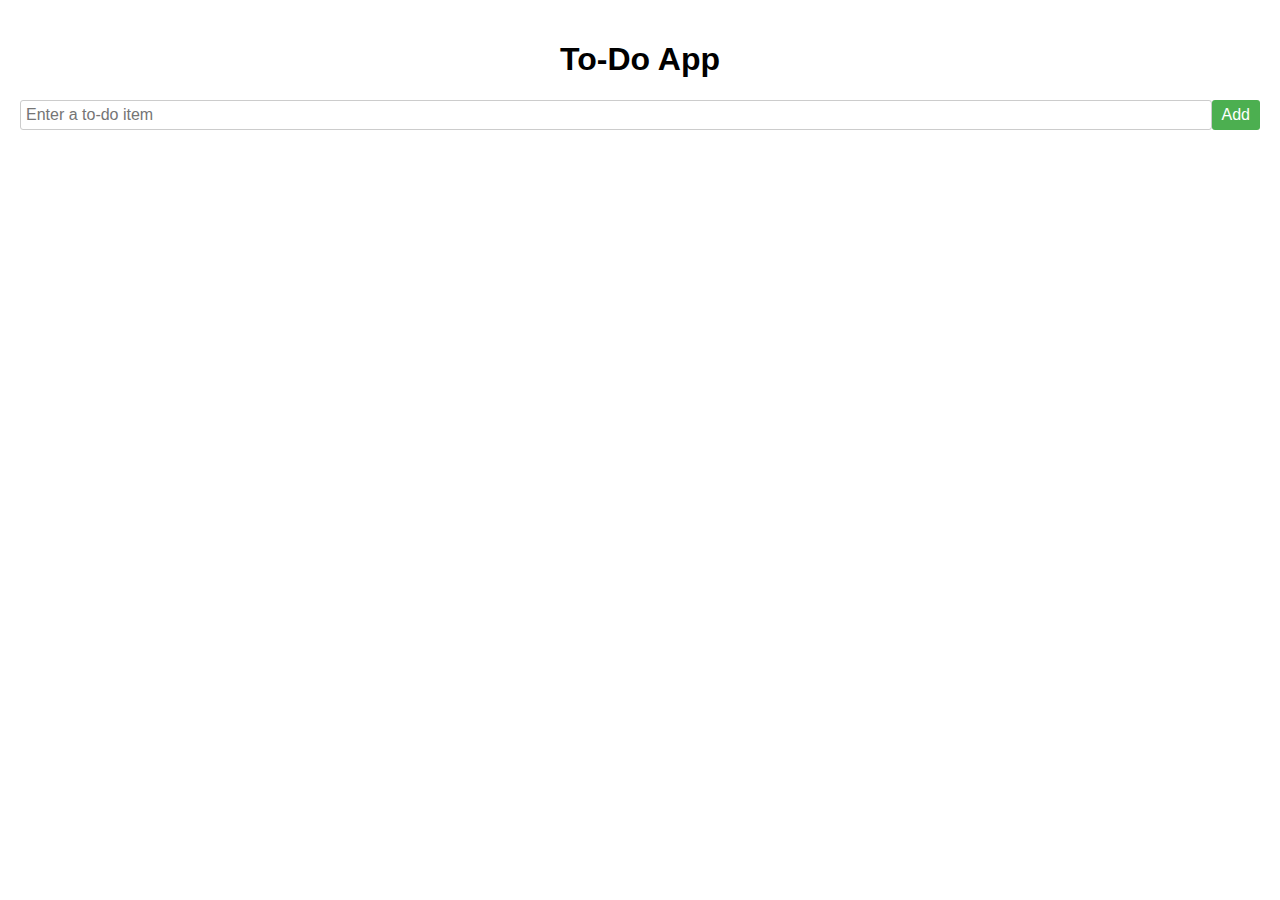
<file: milestone 1 exam/todo.html>
<!DOCTYPE html>
<html>
<head>
    <title>To-Do App</title>
    <style>
        body {
            font-family: Arial, sans-serif;
            margin: 0;
            padding: 20px;
        }
        
        h1 {
            text-align: center;
        }
        
        .todo-container {
            margin-top: 20px;
        }
        
        .todo-item {
            display: flex;
            align-items: center;
            margin-bottom: 10px;
        }
        
        .todo-item input[type="checkbox"] {
            margin-right: 10px;
        }
        
        .todo-item label {
            font-size: 18px;
        }
        
        .input-container {
            display: flex;
            margin-bottom: 10px;
        }
        
        .input-container input[type="text"] {
            flex-grow: 1;
            padding: 5px;
            font-size: 16px;
            border: 1px solid #ccc;
            border-radius: 3px;
        }
        
        .input-container button {
            padding: 5px 10px;
            font-size: 16px;
            background-color: #4CAF50;
            color: white;
            border: none;
            border-radius: 3px;
            cursor: pointer;
        }
    </style>
</head>
<body>
    <h1>To-Do App</h1>
    <div class="todo-container">
        <div class="input-container">
            <input type="text" id="todoInput" placeholder="Enter a to-do item">
            <button onclick="addTodo()">Add</button>
        </div>
        <div id="todoList"></div>
    </div>

    <script>
        function addTodo() {
            const input = document.getElementById("todoInput");
            const item = input.value.trim();

            if (item !== "") {
                const todoList = document.getElementById("todoList");

                const todoItem = document.createElement("div");
                todoItem.className = "todo-item";

                const checkbox = document.createElement("input");
                checkbox.type = "checkbox";

                const label = document.createElement("label");
                label.innerHTML = item;

                todoItem.appendChild(checkbox);
                todoItem.appendChild(label);

                todoList.appendChild(todoItem);

                input.value = "";
            }
        }
    </script>
</body>
</html>
</file>
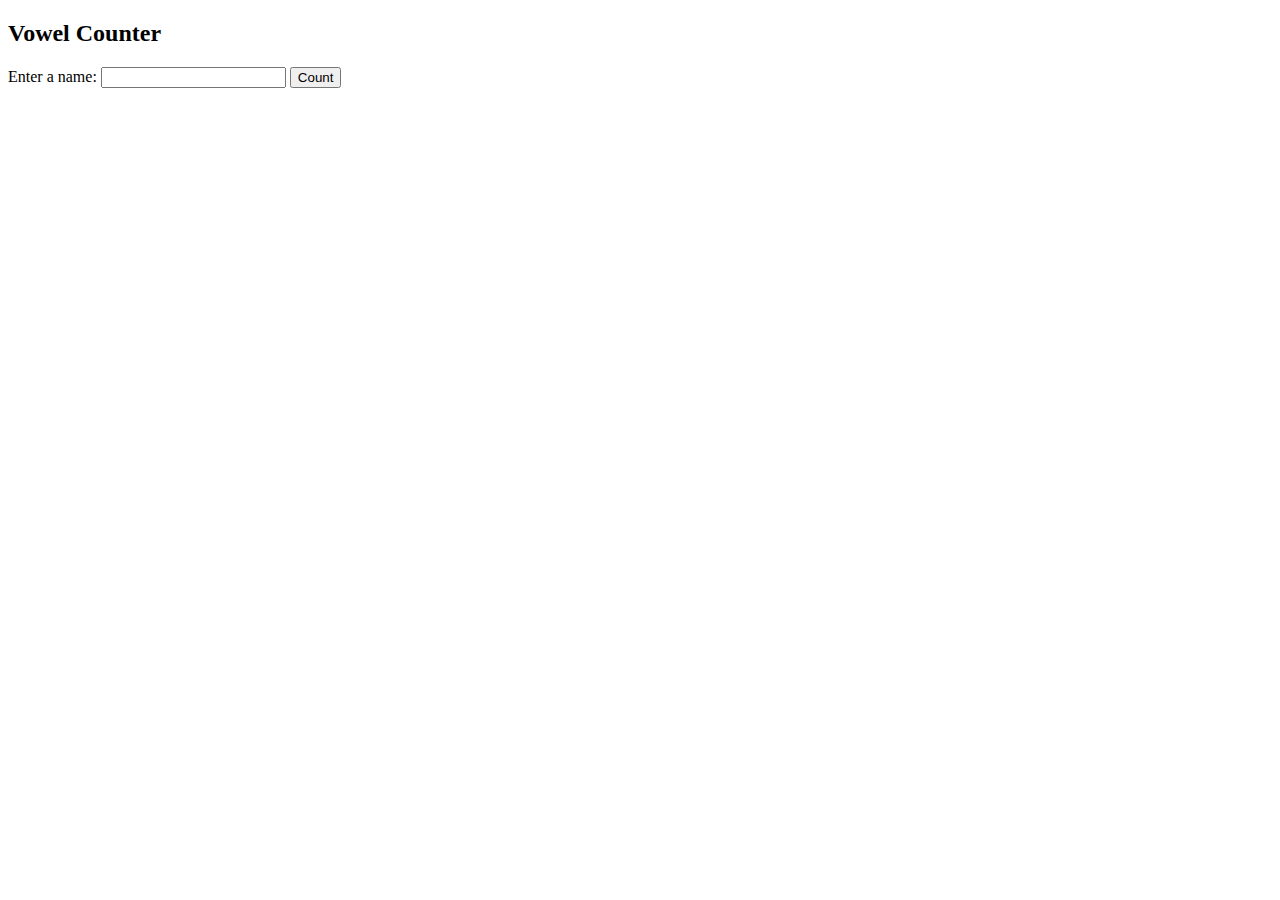
<file: milestone 1 exam/vowels.html>
<!DOCTYPE html>
<html>
<head>
  <title>Vowel Counter</title>
  <script>
    function countVowels() {
      let name = document.getElementById("name").value;
      let vowelCount = 0;

      for (let i = 0; i < name.length; i++) {
        let char = name.charAt(i).toLowerCase();
        if (char == 'a' || char == 'e' || char == 'i' || char == 'o' || char == 'u') {
          vowelCount++;
        }
      }

      document.getElementById("result").innerHTML = "Number of vowels: " + vowelCount;
    }
  </script>
</head>
<body>
  <h2>Vowel Counter</h2>
  <label for="name">Enter a name: </label>
  <input type="text" id="name">
  <button onclick="countVowels()">Count</button>
  <div id="result"></div>
</body>
</html>
</file>
<file: milestone 1 exam/color changer js/style.css>
body {
    height: 100vh;
    display: flex;
    justify-content: center;
    align-items: center;
}
button {
    color:firebrick;
    border-radius: 12px;
    padding: 15px;
}
</file>
